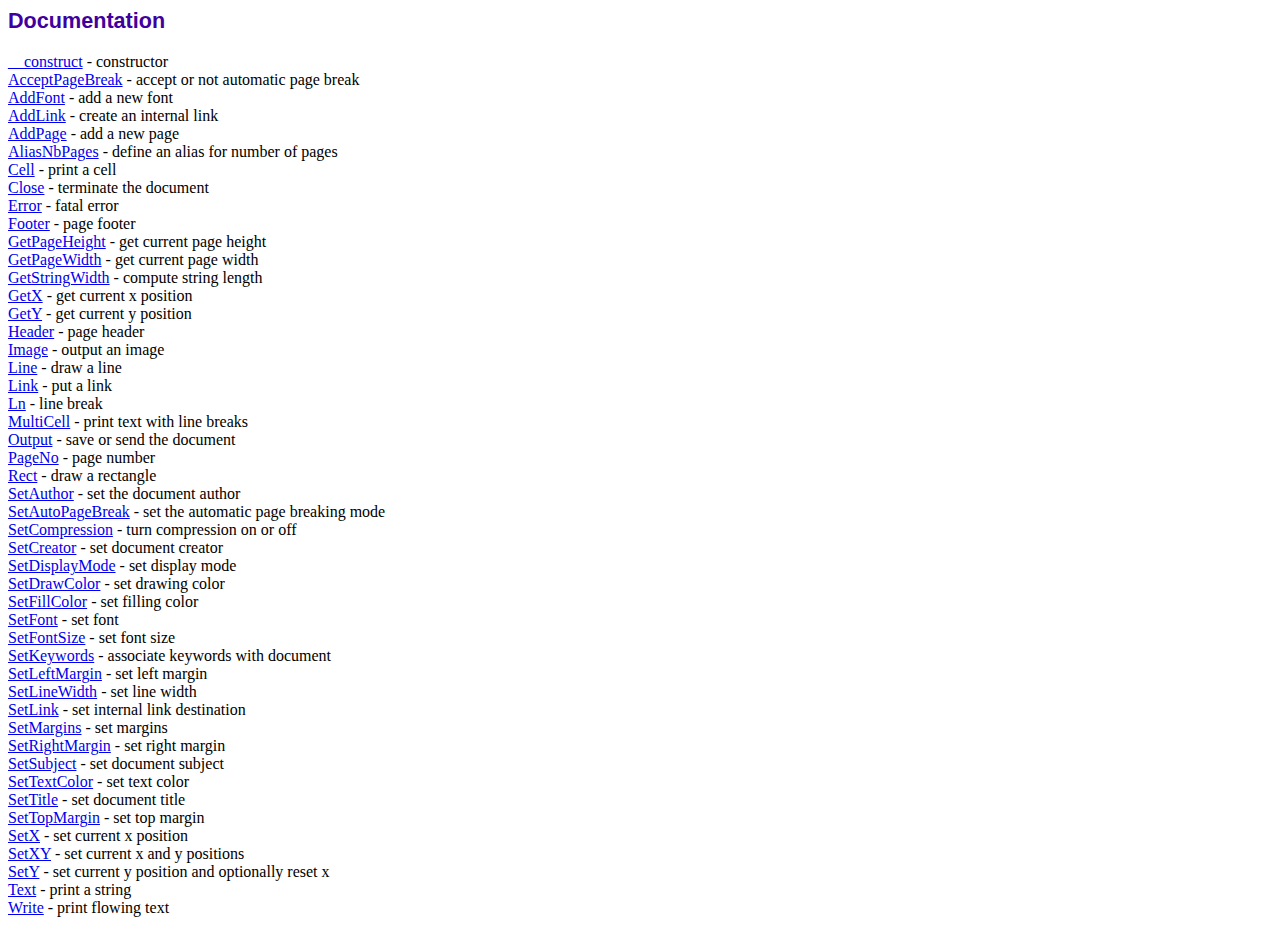
<file: products/invoiceGenerator/fpdf/doc/index.htm>
<!DOCTYPE html PUBLIC "-//W3C//DTD HTML 4.01 Transitional//EN">
<html>
<head>
<meta http-equiv="Content-Type" content="text/html; charset=UTF-8">
<title>Documentation</title>
<link type="text/css" rel="stylesheet" href="../fpdf.css">
</head>
<body>
<h1>Documentation</h1>
<a href="__construct.htm">__construct</a> - constructor<br>
<a href="acceptpagebreak.htm">AcceptPageBreak</a> - accept or not automatic page break<br>
<a href="addfont.htm">AddFont</a> - add a new font<br>
<a href="addlink.htm">AddLink</a> - create an internal link<br>
<a href="addpage.htm">AddPage</a> - add a new page<br>
<a href="aliasnbpages.htm">AliasNbPages</a> - define an alias for number of pages<br>
<a href="cell.htm">Cell</a> - print a cell<br>
<a href="close.htm">Close</a> - terminate the document<br>
<a href="error.htm">Error</a> - fatal error<br>
<a href="footer.htm">Footer</a> - page footer<br>
<a href="getpageheight.htm">GetPageHeight</a> - get current page height<br>
<a href="getpagewidth.htm">GetPageWidth</a> - get current page width<br>
<a href="getstringwidth.htm">GetStringWidth</a> - compute string length<br>
<a href="getx.htm">GetX</a> - get current x position<br>
<a href="gety.htm">GetY</a> - get current y position<br>
<a href="header.htm">Header</a> - page header<br>
<a href="image.htm">Image</a> - output an image<br>
<a href="line.htm">Line</a> - draw a line<br>
<a href="link.htm">Link</a> - put a link<br>
<a href="ln.htm">Ln</a> - line break<br>
<a href="multicell.htm">MultiCell</a> - print text with line breaks<br>
<a href="output.htm">Output</a> - save or send the document<br>
<a href="pageno.htm">PageNo</a> - page number<br>
<a href="rect.htm">Rect</a> - draw a rectangle<br>
<a href="setauthor.htm">SetAuthor</a> - set the document author<br>
<a href="setautopagebreak.htm">SetAutoPageBreak</a> - set the automatic page breaking mode<br>
<a href="setcompression.htm">SetCompression</a> - turn compression on or off<br>
<a href="setcreator.htm">SetCreator</a> - set document creator<br>
<a href="setdisplaymode.htm">SetDisplayMode</a> - set display mode<br>
<a href="setdrawcolor.htm">SetDrawColor</a> - set drawing color<br>
<a href="setfillcolor.htm">SetFillColor</a> - set filling color<br>
<a href="setfont.htm">SetFont</a> - set font<br>
<a href="setfontsize.htm">SetFontSize</a> - set font size<br>
<a href="setkeywords.htm">SetKeywords</a> - associate keywords with document<br>
<a href="setleftmargin.htm">SetLeftMargin</a> - set left margin<br>
<a href="setlinewidth.htm">SetLineWidth</a> - set line width<br>
<a href="setlink.htm">SetLink</a> - set internal link destination<br>
<a href="setmargins.htm">SetMargins</a> - set margins<br>
<a href="setrightmargin.htm">SetRightMargin</a> - set right margin<br>
<a href="setsubject.htm">SetSubject</a> - set document subject<br>
<a href="settextcolor.htm">SetTextColor</a> - set text color<br>
<a href="settitle.htm">SetTitle</a> - set document title<br>
<a href="settopmargin.htm">SetTopMargin</a> - set top margin<br>
<a href="setx.htm">SetX</a> - set current x position<br>
<a href="setxy.htm">SetXY</a> - set current x and y positions<br>
<a href="sety.htm">SetY</a> - set current y position and optionally reset x<br>
<a href="text.htm">Text</a> - print a string<br>
<a href="write.htm">Write</a> - print flowing text<br>
</body>
</html>
</file>
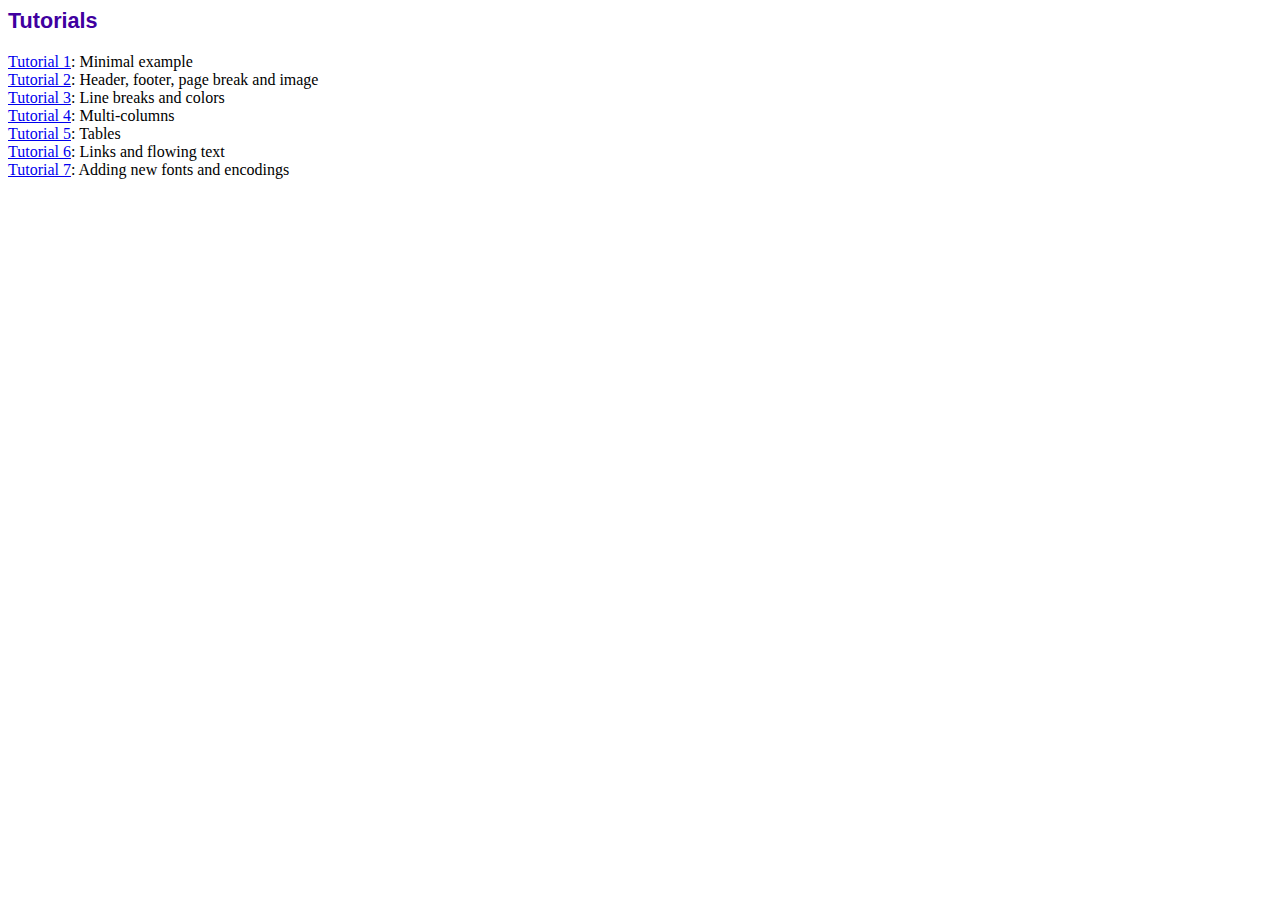
<file: products/invoiceGenerator/fpdf/tutorial/index.htm>
<!DOCTYPE html PUBLIC "-//W3C//DTD HTML 4.01 Transitional//EN">
<html>
<head>
<meta http-equiv="Content-Type" content="text/html; charset=UTF-8">
<title>Tutorials</title>
<link type="text/css" rel="stylesheet" href="../fpdf.css">
</head>
<body>
<h1>Tutorials</h1>
<ul style="list-style-type:none; margin-left:0; padding-left:0">
<li><a href="tuto1.htm">Tutorial 1</a>: Minimal example</li>
<li><a href="tuto2.htm">Tutorial 2</a>: Header, footer, page break and image</li>
<li><a href="tuto3.htm">Tutorial 3</a>: Line breaks and colors</li>
<li><a href="tuto4.htm">Tutorial 4</a>: Multi-columns</li>
<li><a href="tuto5.htm">Tutorial 5</a>: Tables</li>
<li><a href="tuto6.htm">Tutorial 6</a>: Links and flowing text</li>
<li><a href="tuto7.htm">Tutorial 7</a>: Adding new fonts and encodings</li>
</ul>
</body>
</html>
</file>
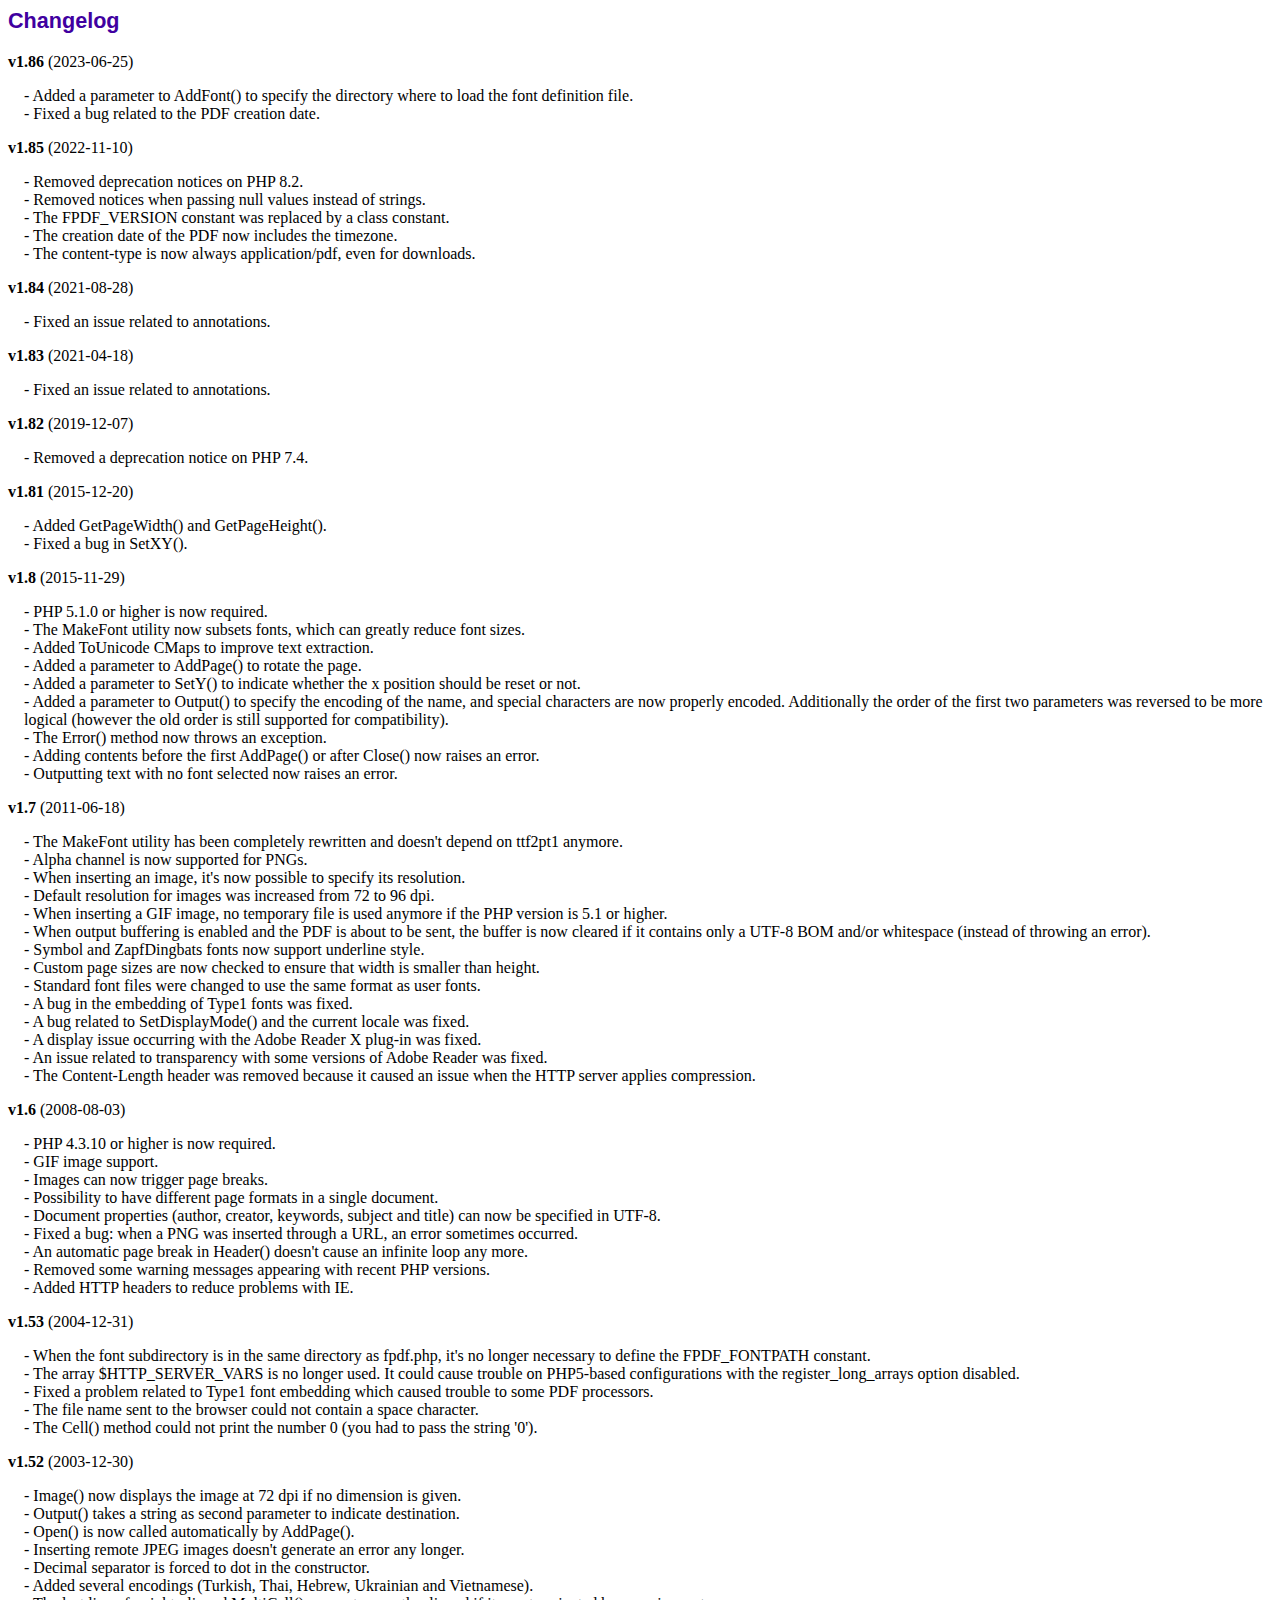
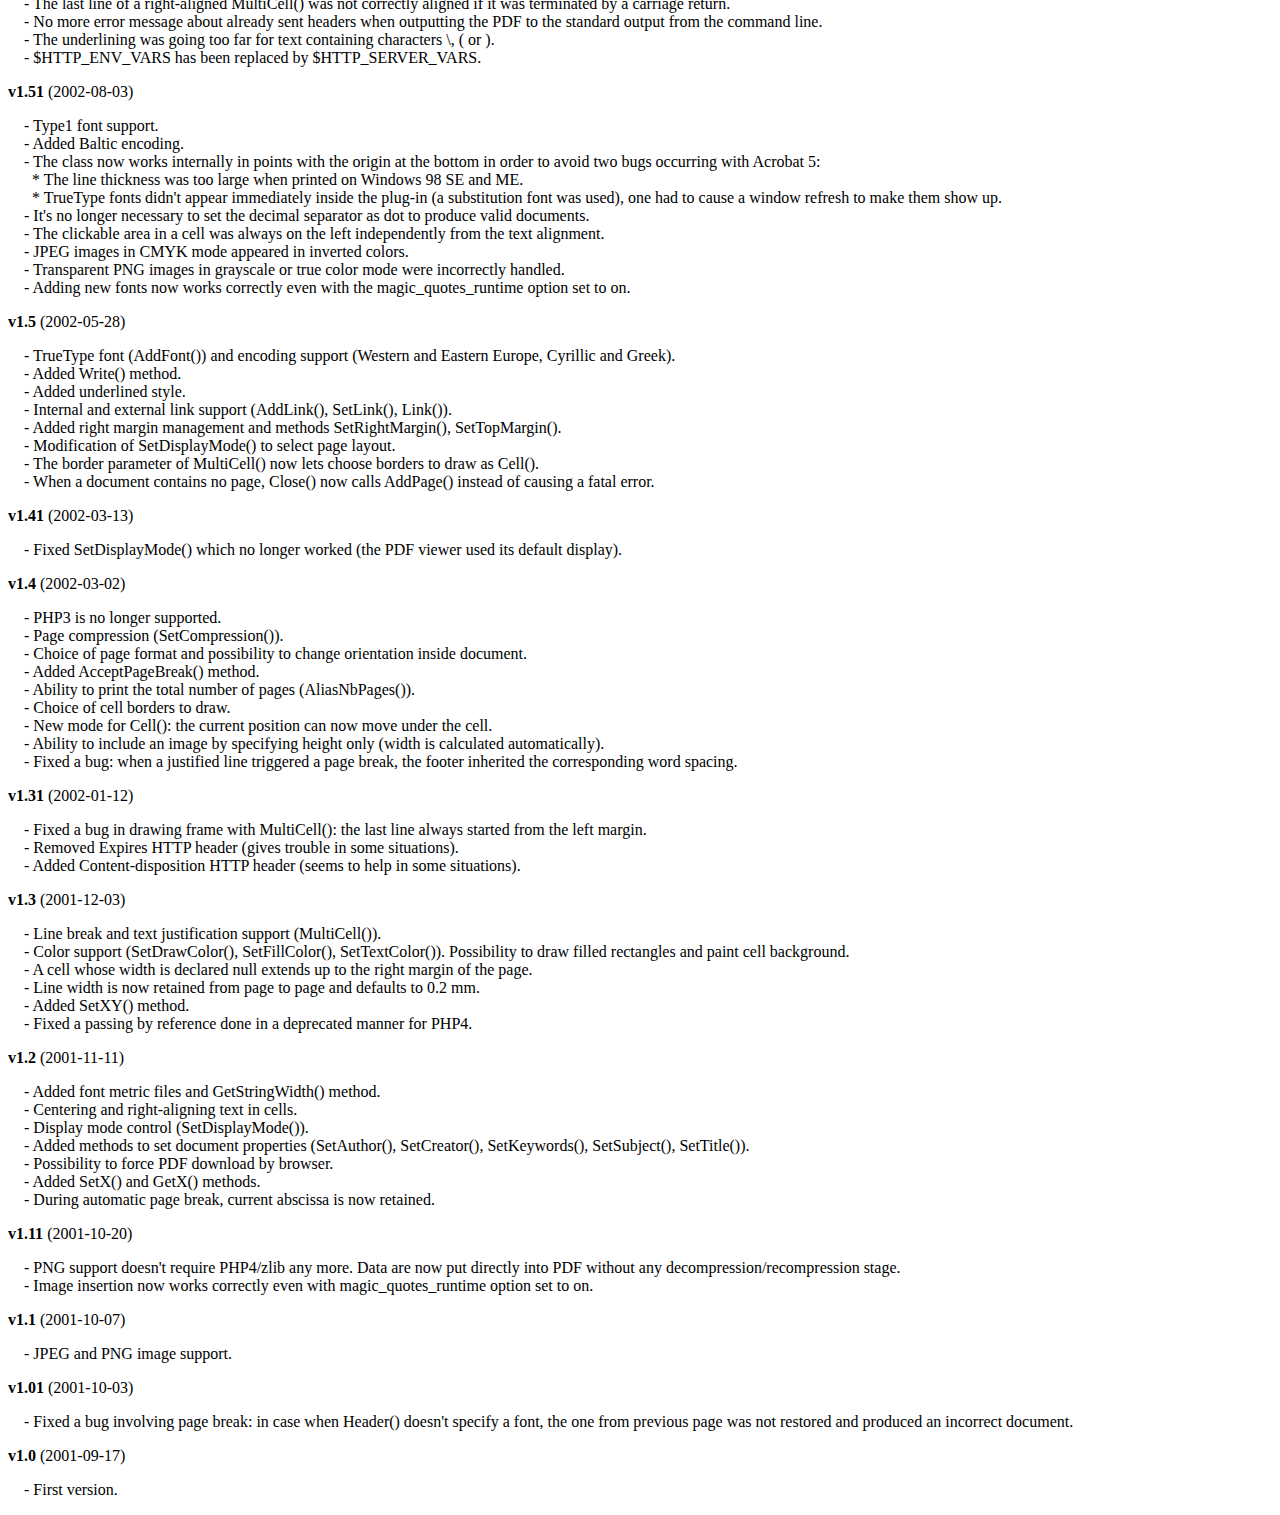
<file: products/invoiceGenerator/fpdf/changelog.htm>
<!DOCTYPE html PUBLIC "-//W3C//DTD HTML 4.01 Transitional//EN">
<html>
<head>
<meta http-equiv="Content-Type" content="text/html; charset=UTF-8">
<title>Changelog</title>
<link type="text/css" rel="stylesheet" href="fpdf.css">
<style type="text/css">
dd {margin:1em 0 1em 1em}
</style>
</head>
<body>
<h1>Changelog</h1>
<dl>
<dt><strong>v1.86</strong> (2023-06-25)</dt>
<dd>
- Added a parameter to AddFont() to specify the directory where to load the font definition file.<br>
- Fixed a bug related to the PDF creation date.<br>
</dd>
<dt><strong>v1.85</strong> (2022-11-10)</dt>
<dd>
- Removed deprecation notices on PHP 8.2.<br>
- Removed notices when passing null values instead of strings.<br>
- The FPDF_VERSION constant was replaced by a class constant.<br>
- The creation date of the PDF now includes the timezone.<br>
- The content-type is now always application/pdf, even for downloads.<br>
</dd>
<dt><strong>v1.84</strong> (2021-08-28)</dt>
<dd>
- Fixed an issue related to annotations.<br>
</dd>
<dt><strong>v1.83</strong> (2021-04-18)</dt>
<dd>
- Fixed an issue related to annotations.<br>
</dd>
<dt><strong>v1.82</strong> (2019-12-07)</dt>
<dd>
- Removed a deprecation notice on PHP 7.4.<br>
</dd>
<dt><strong>v1.81</strong> (2015-12-20)</dt>
<dd>
- Added GetPageWidth() and GetPageHeight().<br>
- Fixed a bug in SetXY().<br>
</dd>
<dt><strong>v1.8</strong> (2015-11-29)</dt>
<dd>
- PHP 5.1.0 or higher is now required.<br>
- The MakeFont utility now subsets fonts, which can greatly reduce font sizes.<br>
- Added ToUnicode CMaps to improve text extraction.<br>
- Added a parameter to AddPage() to rotate the page.<br>
- Added a parameter to SetY() to indicate whether the x position should be reset or not.<br>
- Added a parameter to Output() to specify the encoding of the name, and special characters are now properly encoded. Additionally the order of the first two parameters was reversed to be more logical (however the old order is still supported for compatibility).<br>
- The Error() method now throws an exception.<br>
- Adding contents before the first AddPage() or after Close() now raises an error.<br>
- Outputting text with no font selected now raises an error.<br>
</dd>
<dt><strong>v1.7</strong> (2011-06-18)</dt>
<dd>
- The MakeFont utility has been completely rewritten and doesn't depend on ttf2pt1 anymore.<br>
- Alpha channel is now supported for PNGs.<br>
- When inserting an image, it's now possible to specify its resolution.<br>
- Default resolution for images was increased from 72 to 96 dpi.<br>
- When inserting a GIF image, no temporary file is used anymore if the PHP version is 5.1 or higher.<br>
- When output buffering is enabled and the PDF is about to be sent, the buffer is now cleared if it contains only a UTF-8 BOM and/or whitespace (instead of throwing an error).<br>
- Symbol and ZapfDingbats fonts now support underline style.<br>
- Custom page sizes are now checked to ensure that width is smaller than height.<br>
- Standard font files were changed to use the same format as user fonts.<br>
- A bug in the embedding of Type1 fonts was fixed.<br>
- A bug related to SetDisplayMode() and the current locale was fixed.<br>
- A display issue occurring with the Adobe Reader X plug-in was fixed.<br>
- An issue related to transparency with some versions of Adobe Reader was fixed.<br>
- The Content-Length header was removed because it caused an issue when the HTTP server applies compression.<br>
</dd>
<dt><strong>v1.6</strong> (2008-08-03)</dt>
<dd>
- PHP 4.3.10 or higher is now required.<br>
- GIF image support.<br>
- Images can now trigger page breaks.<br>
- Possibility to have different page formats in a single document.<br>
- Document properties (author, creator, keywords, subject and title) can now be specified in UTF-8.<br>
- Fixed a bug: when a PNG was inserted through a URL, an error sometimes occurred.<br>
- An automatic page break in Header() doesn't cause an infinite loop any more.<br>
- Removed some warning messages appearing with recent PHP versions.<br>
- Added HTTP headers to reduce problems with IE.<br>
</dd>
<dt><strong>v1.53</strong> (2004-12-31)</dt>
<dd>
- When the font subdirectory is in the same directory as fpdf.php, it's no longer necessary to define the FPDF_FONTPATH constant.<br>
- The array $HTTP_SERVER_VARS is no longer used. It could cause trouble on PHP5-based configurations with the register_long_arrays option disabled.<br>
- Fixed a problem related to Type1 font embedding which caused trouble to some PDF processors.<br>
- The file name sent to the browser could not contain a space character.<br>
- The Cell() method could not print the number 0 (you had to pass the string '0').<br>
</dd>
<dt><strong>v1.52</strong> (2003-12-30)</dt>
<dd>
- Image() now displays the image at 72 dpi if no dimension is given.<br>
- Output() takes a string as second parameter to indicate destination.<br>
- Open() is now called automatically by AddPage().<br>
- Inserting remote JPEG images doesn't generate an error any longer.<br>
- Decimal separator is forced to dot in the constructor.<br>
- Added several encodings (Turkish, Thai, Hebrew, Ukrainian and Vietnamese).<br>
- The last line of a right-aligned MultiCell() was not correctly aligned if it was terminated by a carriage return.<br>
- No more error message about already sent headers when outputting the PDF to the standard output from the command line.<br>
- The underlining was going too far for text containing characters \, ( or ).<br>
- $HTTP_ENV_VARS has been replaced by $HTTP_SERVER_VARS.<br>
</dd>
<dt><strong>v1.51</strong> (2002-08-03)</dt>
<dd>
- Type1 font support.<br>
- Added Baltic encoding.<br>
- The class now works internally in points with the origin at the bottom in order to avoid two bugs occurring with Acrobat 5:<br>&nbsp;&nbsp;* The line thickness was too large when printed on Windows 98 SE and ME.<br>&nbsp;&nbsp;* TrueType fonts didn't appear immediately inside the plug-in (a substitution font was used), one had to cause a window refresh to make them show up.<br>
- It's no longer necessary to set the decimal separator as dot to produce valid documents.<br>
- The clickable area in a cell was always on the left independently from the text alignment.<br>
- JPEG images in CMYK mode appeared in inverted colors.<br>
- Transparent PNG images in grayscale or true color mode were incorrectly handled.<br>
- Adding new fonts now works correctly even with the magic_quotes_runtime option set to on.<br>
</dd>
<dt><strong>v1.5</strong> (2002-05-28)</dt>
<dd>
- TrueType font (AddFont()) and encoding support (Western and Eastern Europe, Cyrillic and Greek).<br>
- Added Write() method.<br>
- Added underlined style.<br>
- Internal and external link support (AddLink(), SetLink(), Link()).<br>
- Added right margin management and methods SetRightMargin(), SetTopMargin().<br>
- Modification of SetDisplayMode() to select page layout.<br>
- The border parameter of MultiCell() now lets choose borders to draw as Cell().<br>
- When a document contains no page, Close() now calls AddPage() instead of causing a fatal error.<br>
</dd>
<dt><strong>v1.41</strong> (2002-03-13)</dt>
<dd>
- Fixed SetDisplayMode() which no longer worked (the PDF viewer used its default display).<br>
</dd>
<dt><strong>v1.4</strong> (2002-03-02)</dt>
<dd>
- PHP3 is no longer supported.<br>
- Page compression (SetCompression()).<br>
- Choice of page format and possibility to change orientation inside document.<br>
- Added AcceptPageBreak() method.<br>
- Ability to print the total number of pages (AliasNbPages()).<br>
- Choice of cell borders to draw.<br>
- New mode for Cell(): the current position can now move under the cell.<br>
- Ability to include an image by specifying height only (width is calculated automatically).<br>
- Fixed a bug: when a justified line triggered a page break, the footer inherited the corresponding word spacing.<br>
</dd>
<dt><strong>v1.31</strong> (2002-01-12)</dt>
<dd>
- Fixed a bug in drawing frame with MultiCell(): the last line always started from the left margin.<br>
- Removed Expires HTTP header (gives trouble in some situations).<br>
- Added Content-disposition HTTP header (seems to help in some situations).<br>
</dd>
<dt><strong>v1.3</strong> (2001-12-03)</dt>
<dd>
- Line break and text justification support (MultiCell()).<br>
- Color support (SetDrawColor(), SetFillColor(), SetTextColor()). Possibility to draw filled rectangles and paint cell background.<br>
- A cell whose width is declared null extends up to the right margin of the page.<br>
- Line width is now retained from page to page and defaults to 0.2 mm.<br>
- Added SetXY() method.<br>
- Fixed a passing by reference done in a deprecated manner for PHP4.<br>
</dd>
<dt><strong>v1.2</strong> (2001-11-11)</dt>
<dd>
- Added font metric files and GetStringWidth() method.<br>
- Centering and right-aligning text in cells.<br>
- Display mode control (SetDisplayMode()).<br>
- Added methods to set document properties (SetAuthor(), SetCreator(), SetKeywords(), SetSubject(), SetTitle()).<br>
- Possibility to force PDF download by browser.<br>
- Added SetX() and GetX() methods.<br>
- During automatic page break, current abscissa is now retained.<br>
</dd>
<dt><strong>v1.11</strong> (2001-10-20)</dt>
<dd>
- PNG support doesn't require PHP4/zlib any more. Data are now put directly into PDF without any decompression/recompression stage.<br>
- Image insertion now works correctly even with magic_quotes_runtime option set to on.<br>
</dd>
<dt><strong>v1.1</strong> (2001-10-07)</dt>
<dd>
- JPEG and PNG image support.<br>
</dd>
<dt><strong>v1.01</strong> (2001-10-03)</dt>
<dd>
- Fixed a bug involving page break: in case when Header() doesn't specify a font, the one from previous page was not restored and produced an incorrect document.<br>
</dd>
<dt><strong>v1.0</strong> (2001-09-17)</dt>
<dd>
- First version.<br>
</dd>
</dl>
</body>
</html>
</file>
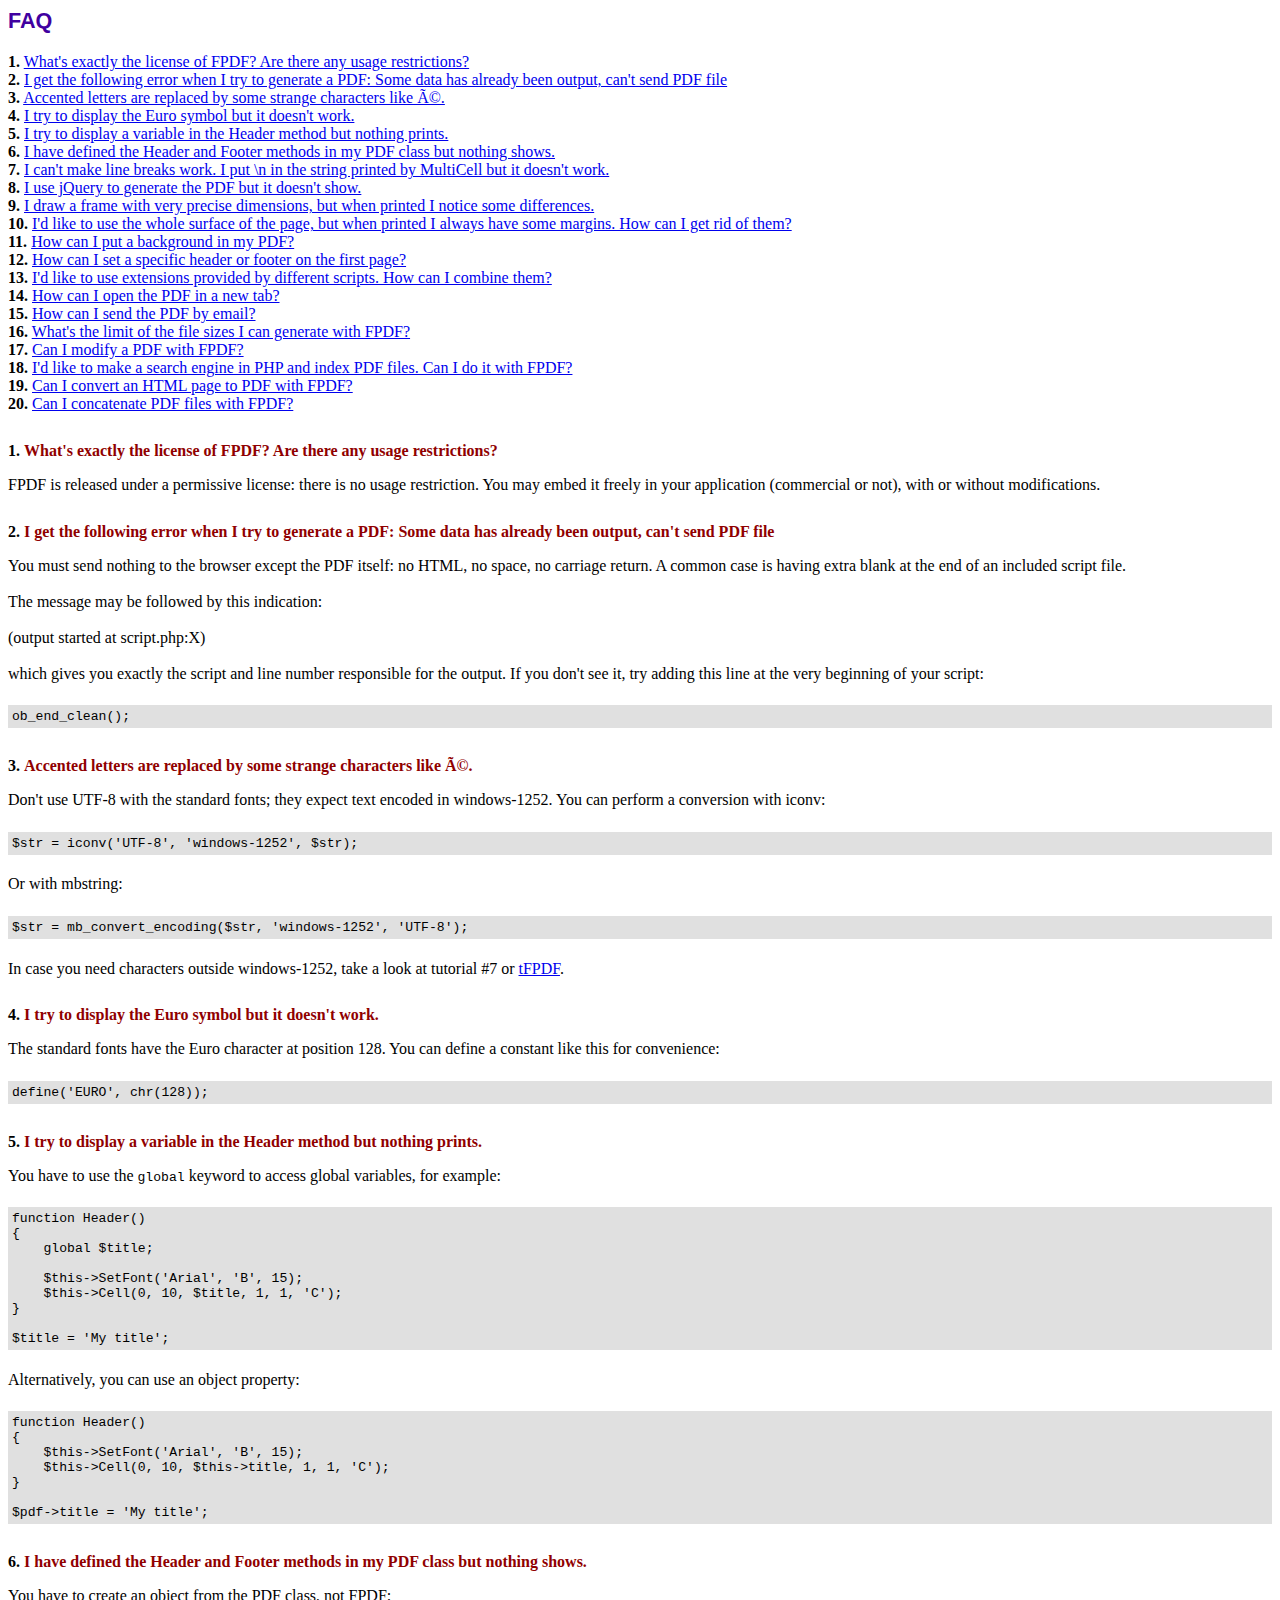
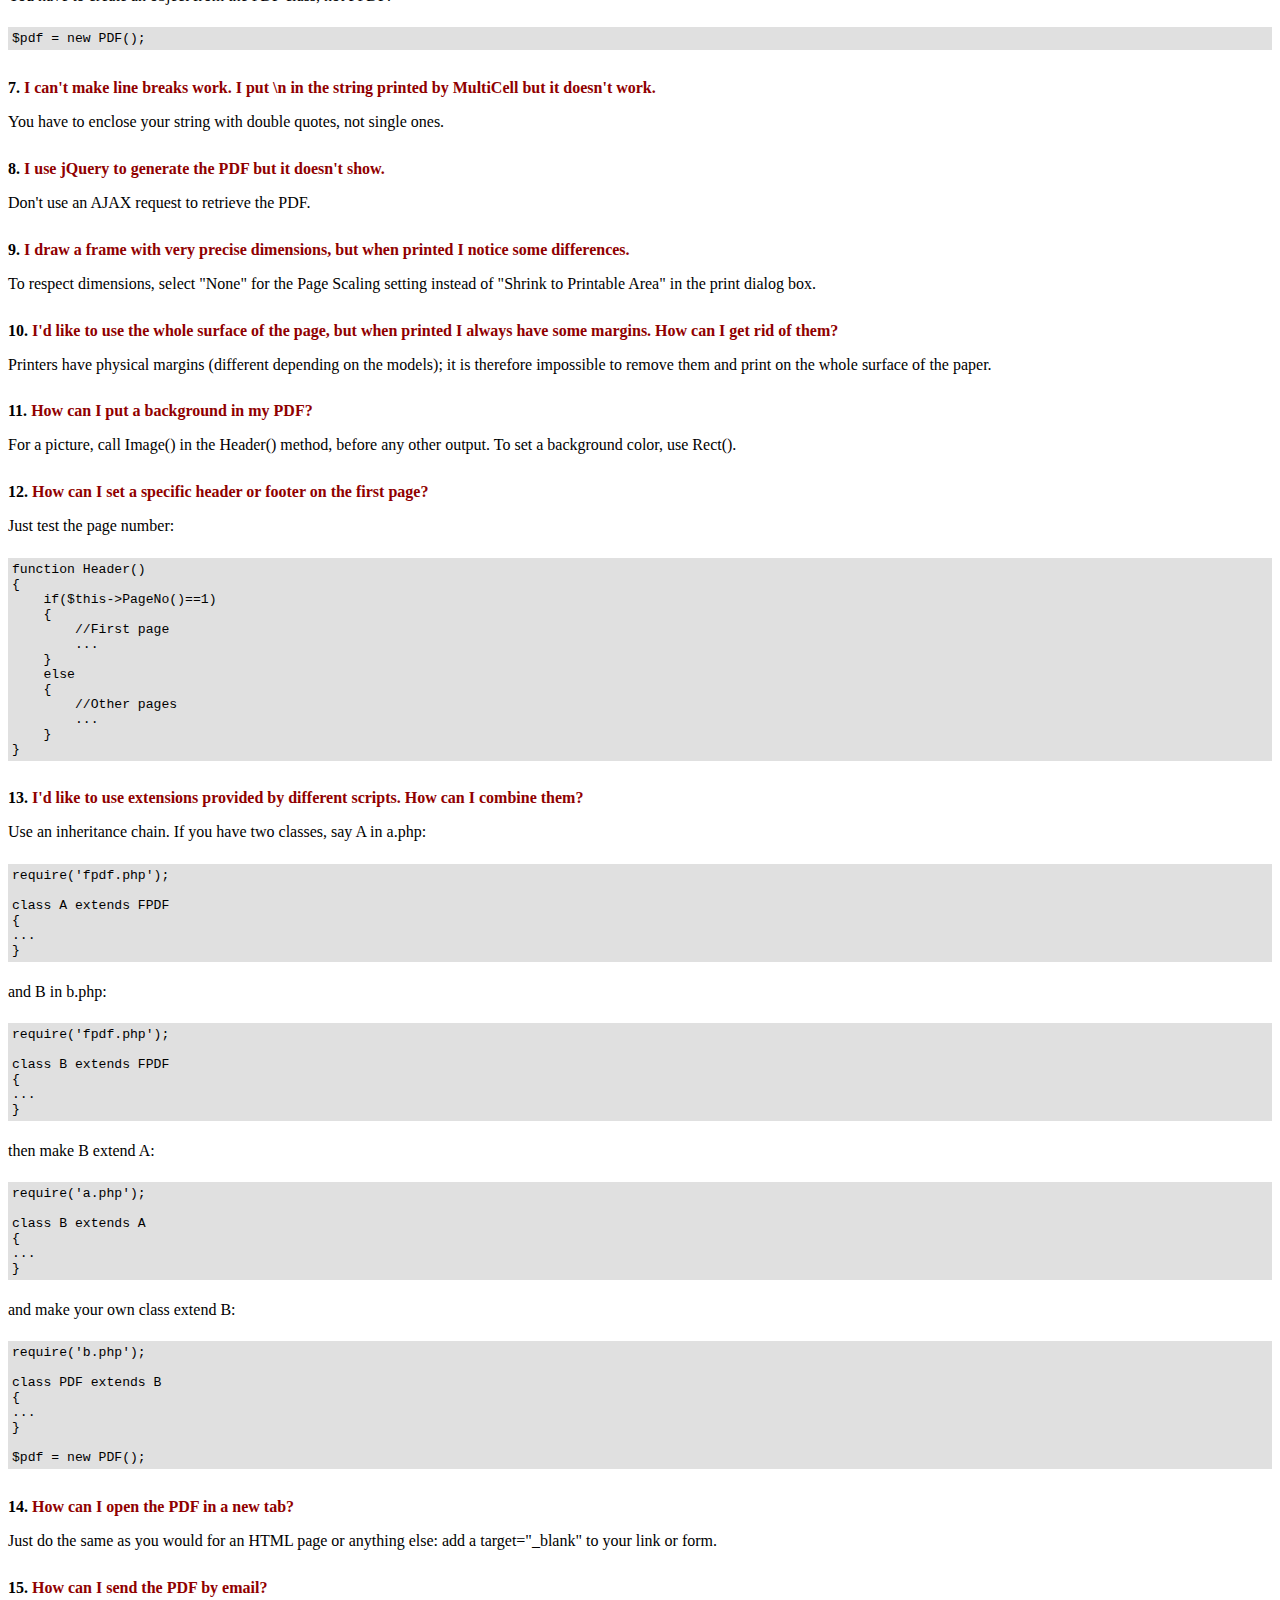
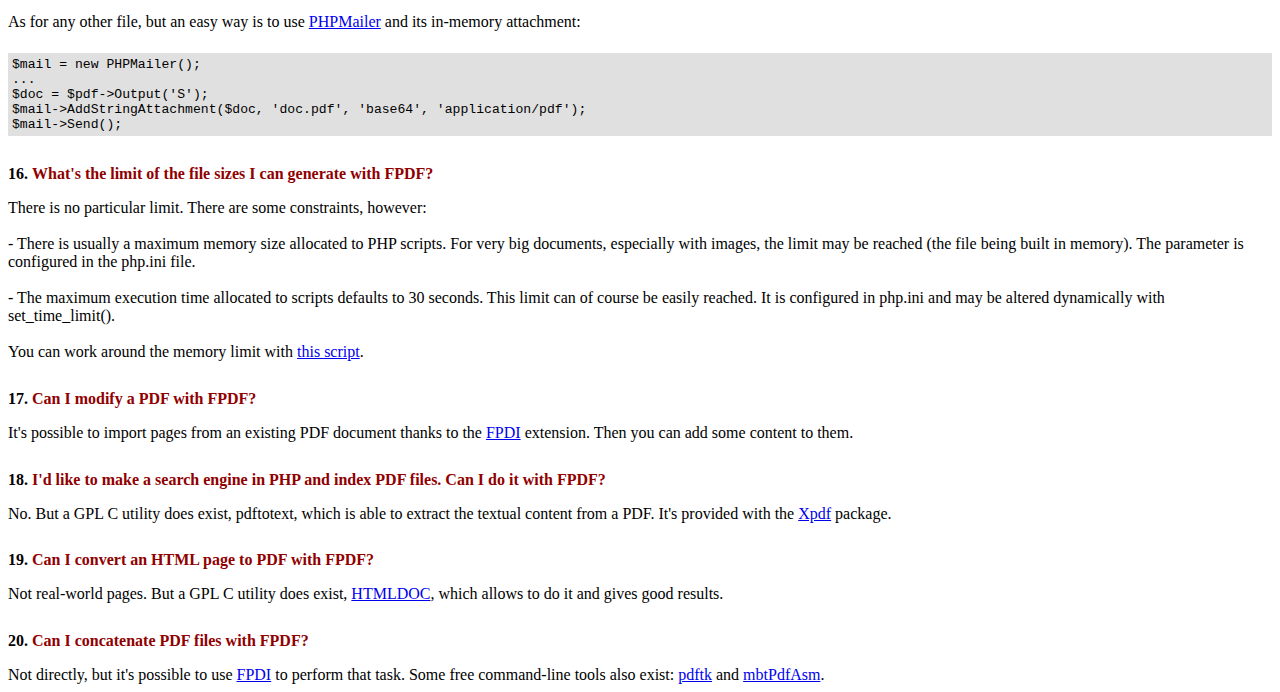
<file: products/invoiceGenerator/fpdf/FAQ.htm>
<!DOCTYPE html PUBLIC "-//W3C//DTD HTML 4.01 Transitional//EN">
<html>
<head>
<meta http-equiv="Content-Type" content="text/html; charset=UTF-8">
<title>FAQ</title>
<link type="text/css" rel="stylesheet" href="fpdf.css">
<style type="text/css">
ul {list-style-type:none; margin:0; padding:0}
ul#answers li {margin-top:1.8em}
.question {font-weight:bold; color:#900000}
</style>
</head>
<body>
<h1>FAQ</h1>
<ul>
<li><b>1.</b> <a href='#q1'>What's exactly the license of FPDF? Are there any usage restrictions?</a></li>
<li><b>2.</b> <a href='#q2'>I get the following error when I try to generate a PDF: Some data has already been output, can't send PDF file</a></li>
<li><b>3.</b> <a href='#q3'>Accented letters are replaced by some strange characters like Ã©.</a></li>
<li><b>4.</b> <a href='#q4'>I try to display the Euro symbol but it doesn't work.</a></li>
<li><b>5.</b> <a href='#q5'>I try to display a variable in the Header method but nothing prints.</a></li>
<li><b>6.</b> <a href='#q6'>I have defined the Header and Footer methods in my PDF class but nothing shows.</a></li>
<li><b>7.</b> <a href='#q7'>I can't make line breaks work. I put \n in the string printed by MultiCell but it doesn't work.</a></li>
<li><b>8.</b> <a href='#q8'>I use jQuery to generate the PDF but it doesn't show.</a></li>
<li><b>9.</b> <a href='#q9'>I draw a frame with very precise dimensions, but when printed I notice some differences.</a></li>
<li><b>10.</b> <a href='#q10'>I'd like to use the whole surface of the page, but when printed I always have some margins. How can I get rid of them?</a></li>
<li><b>11.</b> <a href='#q11'>How can I put a background in my PDF?</a></li>
<li><b>12.</b> <a href='#q12'>How can I set a specific header or footer on the first page?</a></li>
<li><b>13.</b> <a href='#q13'>I'd like to use extensions provided by different scripts. How can I combine them?</a></li>
<li><b>14.</b> <a href='#q14'>How can I open the PDF in a new tab?</a></li>
<li><b>15.</b> <a href='#q15'>How can I send the PDF by email?</a></li>
<li><b>16.</b> <a href='#q16'>What's the limit of the file sizes I can generate with FPDF?</a></li>
<li><b>17.</b> <a href='#q17'>Can I modify a PDF with FPDF?</a></li>
<li><b>18.</b> <a href='#q18'>I'd like to make a search engine in PHP and index PDF files. Can I do it with FPDF?</a></li>
<li><b>19.</b> <a href='#q19'>Can I convert an HTML page to PDF with FPDF?</a></li>
<li><b>20.</b> <a href='#q20'>Can I concatenate PDF files with FPDF?</a></li>
</ul>

<ul id='answers'>
<li id='q1'>
<p><b>1.</b> <span class='question'>What's exactly the license of FPDF? Are there any usage restrictions?</span></p>
FPDF is released under a permissive license: there is no usage restriction. You may embed it
freely in your application (commercial or not), with or without modifications.
</li>

<li id='q2'>
<p><b>2.</b> <span class='question'>I get the following error when I try to generate a PDF: Some data has already been output, can't send PDF file</span></p>
You must send nothing to the browser except the PDF itself: no HTML, no space, no carriage return. A common
case is having extra blank at the end of an included script file.<br>
<br>
The message may be followed by this indication:<br>
<br>
(output started at script.php:X)<br>
<br>
which gives you exactly the script and line number responsible for the output. If you don't see it,
try adding this line at the very beginning of your script:
<div class="doc-source">
<pre><code>ob_end_clean();</code></pre>
</div>
</li>

<li id='q3'>
<p><b>3.</b> <span class='question'>Accented letters are replaced by some strange characters like Ã©.</span></p>
Don't use UTF-8 with the standard fonts; they expect text encoded in windows-1252.
You can perform a conversion with iconv:
<div class="doc-source">
<pre><code>$str = iconv('UTF-8', 'windows-1252', $str);</code></pre>
</div>
Or with mbstring:
<div class="doc-source">
<pre><code>$str = mb_convert_encoding($str, 'windows-1252', 'UTF-8');</code></pre>
</div>
In case you need characters outside windows-1252, take a look at tutorial #7 or
<a href="http://www.fpdf.org/?go=script&amp;id=92" target="_blank">tFPDF</a>.
</li>

<li id='q4'>
<p><b>4.</b> <span class='question'>I try to display the Euro symbol but it doesn't work.</span></p>
The standard fonts have the Euro character at position 128. You can define a constant like this
for convenience:
<div class="doc-source">
<pre><code>define('EURO', chr(128));</code></pre>
</div>
</li>

<li id='q5'>
<p><b>5.</b> <span class='question'>I try to display a variable in the Header method but nothing prints.</span></p>
You have to use the <code>global</code> keyword to access global variables, for example:
<div class="doc-source">
<pre><code>function Header()
{
    global $title;

    $this-&gt;SetFont('Arial', 'B', 15);
    $this-&gt;Cell(0, 10, $title, 1, 1, 'C');
}

$title = 'My title';</code></pre>
</div>
Alternatively, you can use an object property:
<div class="doc-source">
<pre><code>function Header()
{
    $this-&gt;SetFont('Arial', 'B', 15);
    $this-&gt;Cell(0, 10, $this-&gt;title, 1, 1, 'C');
}

$pdf-&gt;title = 'My title';</code></pre>
</div>
</li>

<li id='q6'>
<p><b>6.</b> <span class='question'>I have defined the Header and Footer methods in my PDF class but nothing shows.</span></p>
You have to create an object from the PDF class, not FPDF:
<div class="doc-source">
<pre><code>$pdf = new PDF();</code></pre>
</div>
</li>

<li id='q7'>
<p><b>7.</b> <span class='question'>I can't make line breaks work. I put \n in the string printed by MultiCell but it doesn't work.</span></p>
You have to enclose your string with double quotes, not single ones.
</li>

<li id='q8'>
<p><b>8.</b> <span class='question'>I use jQuery to generate the PDF but it doesn't show.</span></p>
Don't use an AJAX request to retrieve the PDF.
</li>

<li id='q9'>
<p><b>9.</b> <span class='question'>I draw a frame with very precise dimensions, but when printed I notice some differences.</span></p>
To respect dimensions, select "None" for the Page Scaling setting instead of "Shrink to Printable Area" in the print dialog box.
</li>

<li id='q10'>
<p><b>10.</b> <span class='question'>I'd like to use the whole surface of the page, but when printed I always have some margins. How can I get rid of them?</span></p>
Printers have physical margins (different depending on the models); it is therefore impossible to remove
them and print on the whole surface of the paper.
</li>

<li id='q11'>
<p><b>11.</b> <span class='question'>How can I put a background in my PDF?</span></p>
For a picture, call Image() in the Header() method, before any other output. To set a background color, use Rect().
</li>

<li id='q12'>
<p><b>12.</b> <span class='question'>How can I set a specific header or footer on the first page?</span></p>
Just test the page number:
<div class="doc-source">
<pre><code>function Header()
{
    if($this-&gt;PageNo()==1)
    {
        //First page
        ...
    }
    else
    {
        //Other pages
        ...
    }
}</code></pre>
</div>
</li>

<li id='q13'>
<p><b>13.</b> <span class='question'>I'd like to use extensions provided by different scripts. How can I combine them?</span></p>
Use an inheritance chain. If you have two classes, say A in a.php:
<div class="doc-source">
<pre><code>require('fpdf.php');

class A extends FPDF
{
...
}</code></pre>
</div>
and B in b.php:
<div class="doc-source">
<pre><code>require('fpdf.php');

class B extends FPDF
{
...
}</code></pre>
</div>
then make B extend A:
<div class="doc-source">
<pre><code>require('a.php');

class B extends A
{
...
}</code></pre>
</div>
and make your own class extend B:
<div class="doc-source">
<pre><code>require('b.php');

class PDF extends B
{
...
}

$pdf = new PDF();</code></pre>
</div>
</li>

<li id='q14'>
<p><b>14.</b> <span class='question'>How can I open the PDF in a new tab?</span></p>
Just do the same as you would for an HTML page or anything else: add a target="_blank" to your link or form.
</li>

<li id='q15'>
<p><b>15.</b> <span class='question'>How can I send the PDF by email?</span></p>
As for any other file, but an easy way is to use <a href="https://github.com/PHPMailer/PHPMailer" target="_blank">PHPMailer</a> and
its in-memory attachment:
<div class="doc-source">
<pre><code>$mail = new PHPMailer();
...
$doc = $pdf-&gt;Output('S');
$mail-&gt;AddStringAttachment($doc, 'doc.pdf', 'base64', 'application/pdf');
$mail-&gt;Send();</code></pre>
</div>
</li>

<li id='q16'>
<p><b>16.</b> <span class='question'>What's the limit of the file sizes I can generate with FPDF?</span></p>
There is no particular limit. There are some constraints, however:
<br>
<br>
- There is usually a maximum memory size allocated to PHP scripts. For very big documents,
especially with images, the limit may be reached (the file being built in memory). The
parameter is configured in the php.ini file.
<br>
<br>
- The maximum execution time allocated to scripts defaults to 30 seconds. This limit can of course
be easily reached. It is configured in php.ini and may be altered dynamically with set_time_limit().
<br>
<br>
You can work around the memory limit with <a href="http://www.fpdf.org/?go=script&amp;id=76" target="_blank">this script</a>.
</li>

<li id='q17'>
<p><b>17.</b> <span class='question'>Can I modify a PDF with FPDF?</span></p>
It's possible to import pages from an existing PDF document thanks to the
<a href="https://www.setasign.com/products/fpdi/about/" target="_blank">FPDI</a> extension.
Then you can add some content to them.
</li>

<li id='q18'>
<p><b>18.</b> <span class='question'>I'd like to make a search engine in PHP and index PDF files. Can I do it with FPDF?</span></p>
No. But a GPL C utility does exist, pdftotext, which is able to extract the textual content from a PDF.
It's provided with the <a href="https://www.xpdfreader.com" target="_blank">Xpdf</a> package.
</li>

<li id='q19'>
<p><b>19.</b> <span class='question'>Can I convert an HTML page to PDF with FPDF?</span></p>
Not real-world pages. But a GPL C utility does exist, <a href="https://www.msweet.org/htmldoc/" target="_blank">HTMLDOC</a>,
which allows to do it and gives good results.
</li>

<li id='q20'>
<p><b>20.</b> <span class='question'>Can I concatenate PDF files with FPDF?</span></p>
Not directly, but it's possible to use <a href="https://www.setasign.com/products/fpdi/demos/concatenate-fake/" target="_blank">FPDI</a>
to perform that task. Some free command-line tools also exist:
<a href="https://www.pdflabs.com/tools/pdftk-the-pdf-toolkit/" target="_blank">pdftk</a> and
<a href="http://thierry.schmit.free.fr/spip/spip.php?article15" target="_blank">mbtPdfAsm</a>.
</li>
</ul>
</body>
</html>
</file>
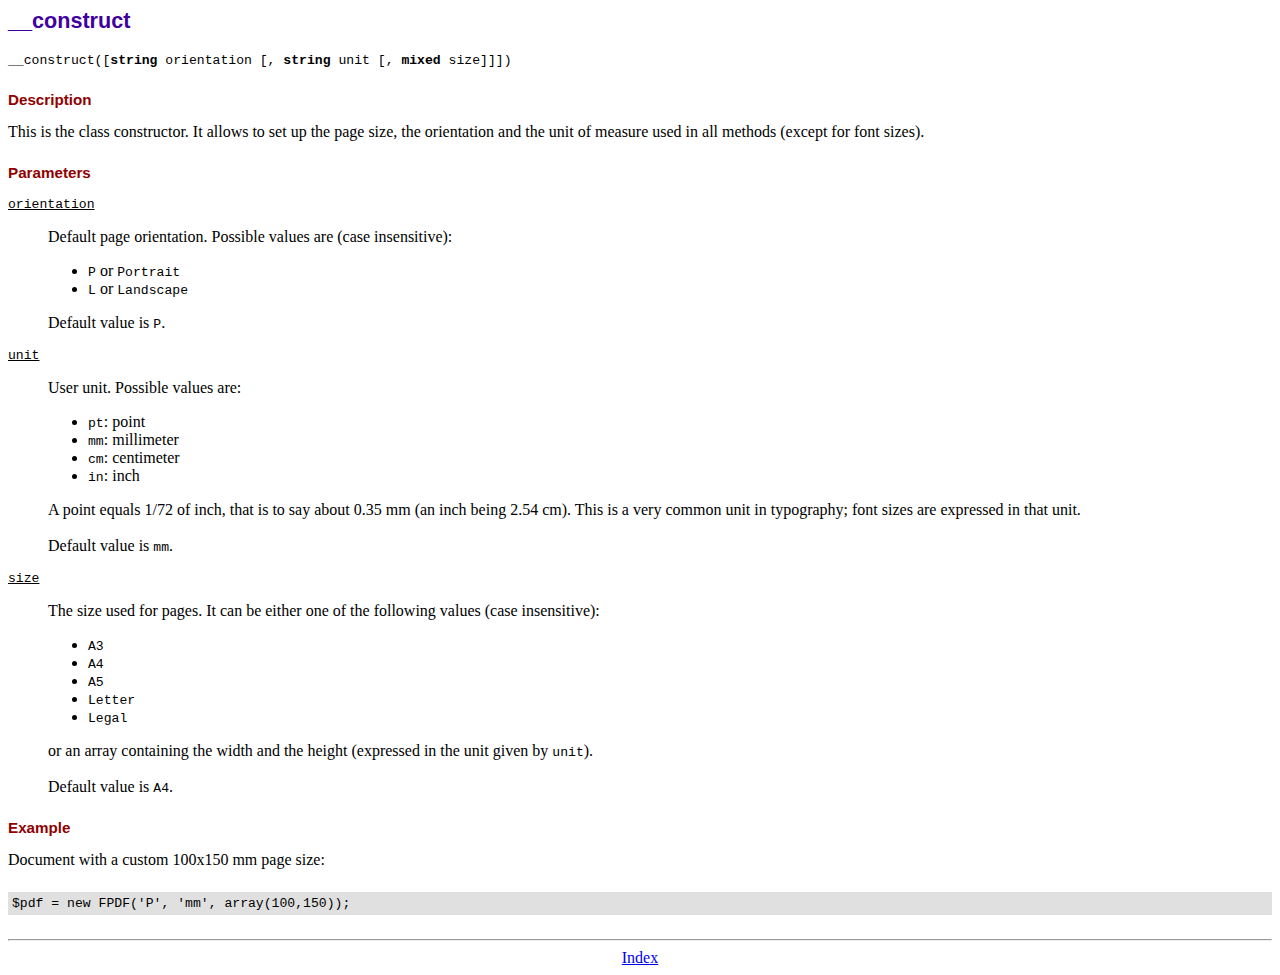
<file: products/invoiceGenerator/fpdf/doc/__construct.htm>
<!DOCTYPE html PUBLIC "-//W3C//DTD HTML 4.01 Transitional//EN">
<html>
<head>
<meta http-equiv="Content-Type" content="text/html; charset=UTF-8">
<title>__construct</title>
<link type="text/css" rel="stylesheet" href="../fpdf.css">
</head>
<body>
<h1>__construct</h1>
<code>__construct([<b>string</b> orientation [, <b>string</b> unit [, <b>mixed</b> size]]])</code>
<h2>Description</h2>
This is the class constructor. It allows to set up the page size, the orientation and the
unit of measure used in all methods (except for font sizes).
<h2>Parameters</h2>
<dl class="param">
<dt><code>orientation</code></dt>
<dd>
Default page orientation. Possible values are (case insensitive):
<ul>
<li><code>P</code> or <code>Portrait</code></li>
<li><code>L</code> or <code>Landscape</code></li>
</ul>
Default value is <code>P</code>.
</dd>
<dt><code>unit</code></dt>
<dd>
User unit. Possible values are:
<ul>
<li><code>pt</code>: point</li>
<li><code>mm</code>: millimeter</li>
<li><code>cm</code>: centimeter</li>
<li><code>in</code>: inch</li>
</ul>
A point equals 1/72 of inch, that is to say about 0.35 mm (an inch being 2.54 cm). This
is a very common unit in typography; font sizes are expressed in that unit.
<br>
<br>
Default value is <code>mm</code>.
</dd>
<dt><code>size</code></dt>
<dd>
The size used for pages. It can be either one of the following values (case insensitive):
<ul>
<li><code>A3</code></li>
<li><code>A4</code></li>
<li><code>A5</code></li>
<li><code>Letter</code></li>
<li><code>Legal</code></li>
</ul>
or an array containing the width and the height (expressed in the unit given by <code>unit</code>).<br>
<br>
Default value is <code>A4</code>.
</dd>
</dl>
<h2>Example</h2>
Document with a custom 100x150 mm page size:
<div class="doc-source">
<pre><code>$pdf = new FPDF('P', 'mm', array(100,150));</code></pre>
</div>
<hr style="margin-top:1.5em">
<div style="text-align:center"><a href="index.htm">Index</a></div>
</body>
</html>
</file>
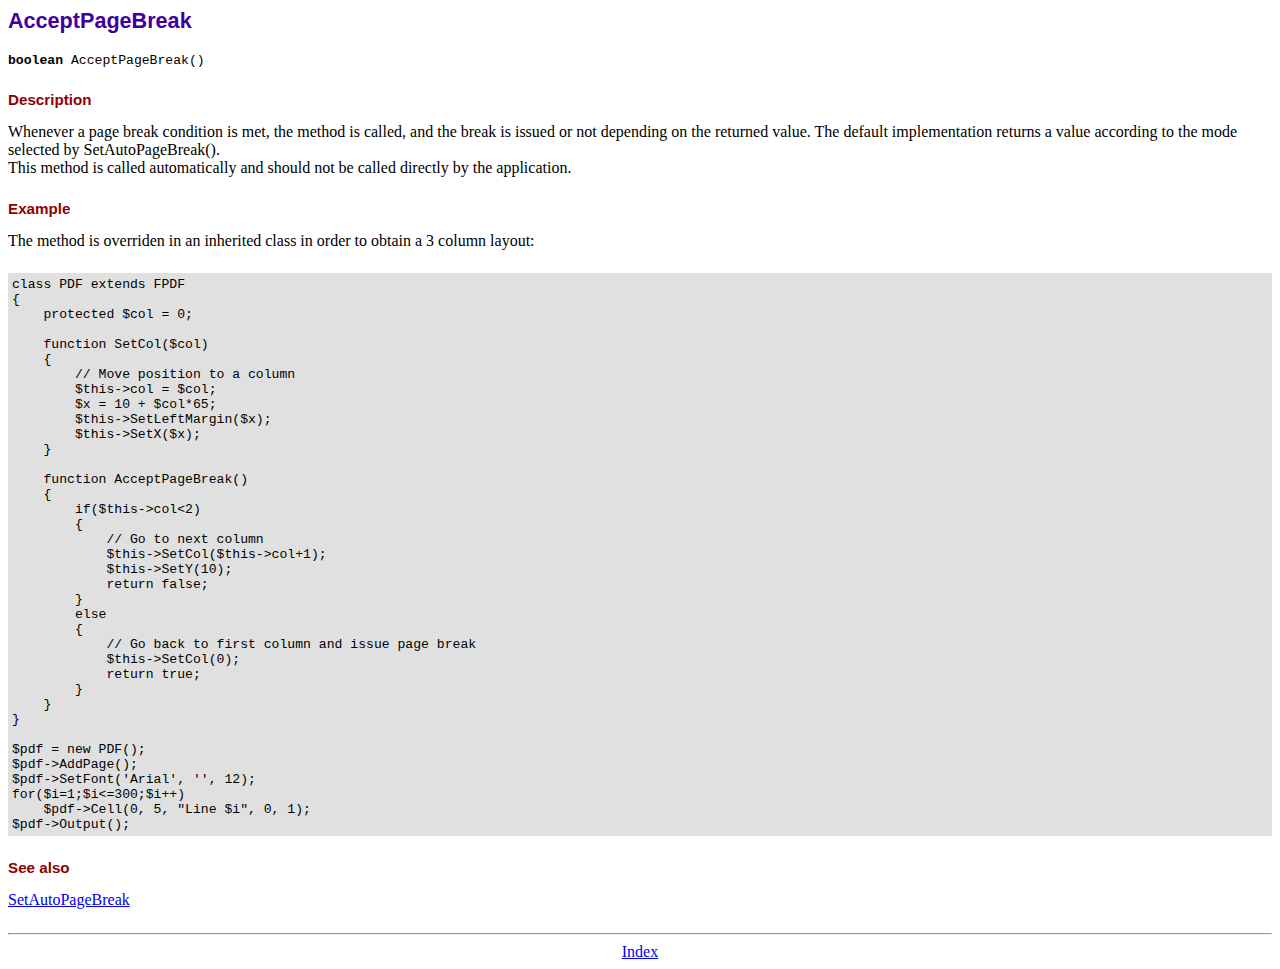
<file: products/invoiceGenerator/fpdf/doc/acceptpagebreak.htm>
<!DOCTYPE html PUBLIC "-//W3C//DTD HTML 4.01 Transitional//EN">
<html>
<head>
<meta http-equiv="Content-Type" content="text/html; charset=UTF-8">
<title>AcceptPageBreak</title>
<link type="text/css" rel="stylesheet" href="../fpdf.css">
</head>
<body>
<h1>AcceptPageBreak</h1>
<code><b>boolean</b> AcceptPageBreak()</code>
<h2>Description</h2>
Whenever a page break condition is met, the method is called, and the break is issued or not
depending on the returned value. The default implementation returns a value according to the
mode selected by SetAutoPageBreak().
<br>
This method is called automatically and should not be called directly by the application.
<h2>Example</h2>
The method is overriden in an inherited class in order to obtain a 3 column layout:
<div class="doc-source">
<pre><code>class PDF extends FPDF
{
    protected $col = 0;

    function SetCol($col)
    {
        // Move position to a column
        $this-&gt;col = $col;
        $x = 10 + $col*65;
        $this-&gt;SetLeftMargin($x);
        $this-&gt;SetX($x);
    }

    function AcceptPageBreak()
    {
        if($this-&gt;col&lt;2)
        {
            // Go to next column
            $this-&gt;SetCol($this-&gt;col+1);
            $this-&gt;SetY(10);
            return false;
        }
        else
        {
            // Go back to first column and issue page break
            $this-&gt;SetCol(0);
            return true;
        }
    }
}

$pdf = new PDF();
$pdf-&gt;AddPage();
$pdf-&gt;SetFont('Arial', '', 12);
for($i=1;$i&lt;=300;$i++)
    $pdf-&gt;Cell(0, 5, "Line $i", 0, 1);
$pdf-&gt;Output();</code></pre>
</div>
<h2>See also</h2>
<a href="setautopagebreak.htm">SetAutoPageBreak</a>
<hr style="margin-top:1.5em">
<div style="text-align:center"><a href="index.htm">Index</a></div>
</body>
</html>
</file>
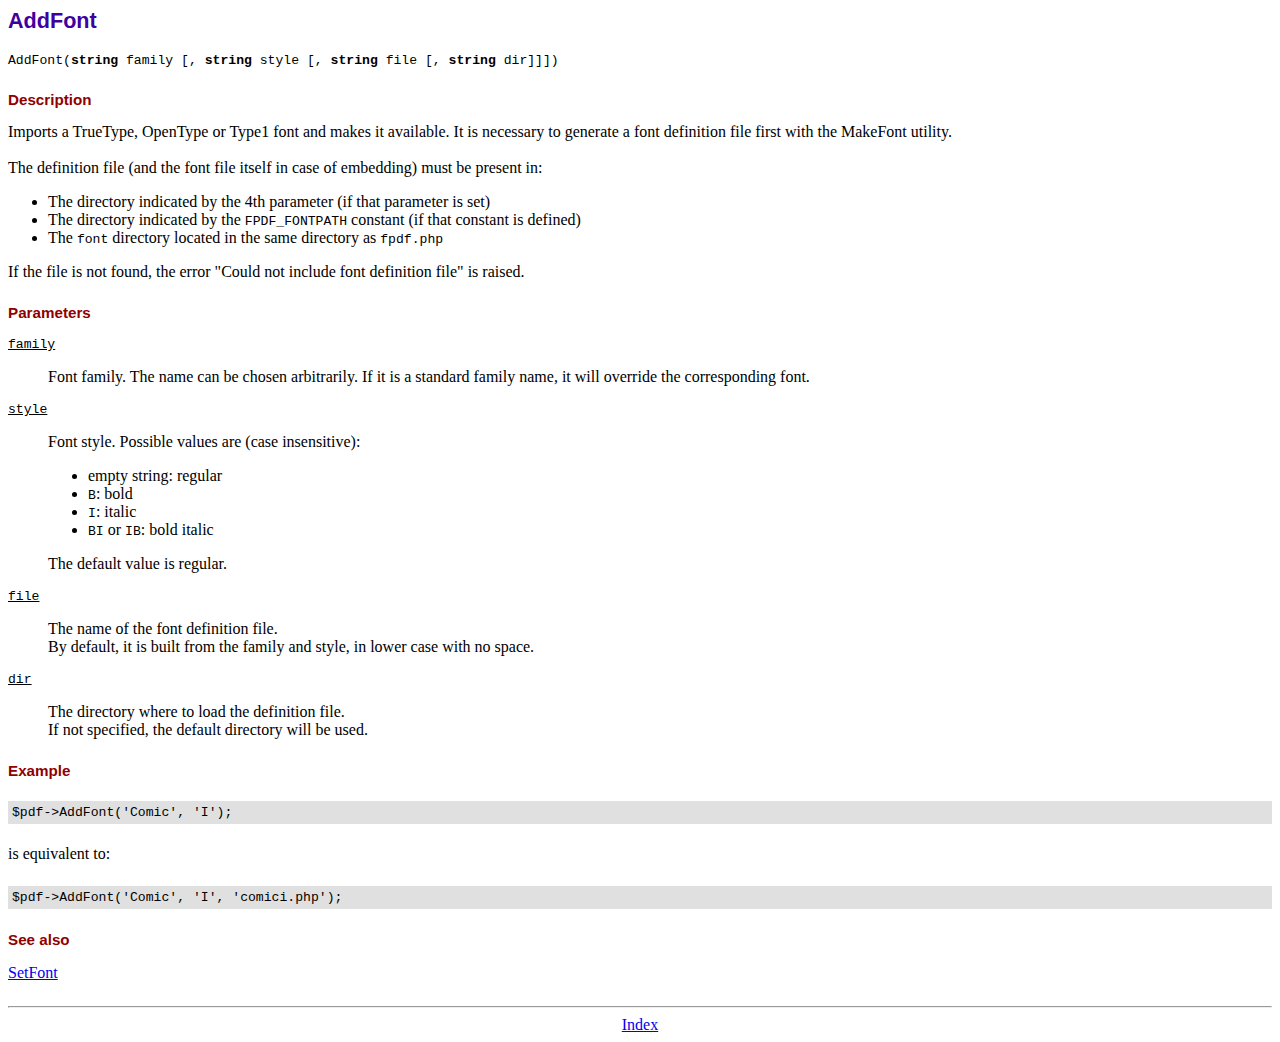
<file: products/invoiceGenerator/fpdf/doc/addfont.htm>
<!DOCTYPE html PUBLIC "-//W3C//DTD HTML 4.01 Transitional//EN">
<html>
<head>
<meta http-equiv="Content-Type" content="text/html; charset=UTF-8">
<title>AddFont</title>
<link type="text/css" rel="stylesheet" href="../fpdf.css">
</head>
<body>
<h1>AddFont</h1>
<code>AddFont(<b>string</b> family [, <b>string</b> style [, <b>string</b> file [, <b>string</b> dir]]])</code>
<h2>Description</h2>
Imports a TrueType, OpenType or Type1 font and makes it available. It is necessary to generate a font
definition file first with the MakeFont utility.
<br>
<br>
The definition file (and the font file itself in case of embedding) must be present in:
<ul>
<li>The directory indicated by the 4th parameter (if that parameter is set)</li>
<li>The directory indicated by the <code>FPDF_FONTPATH</code> constant (if that constant is defined)</li>
<li>The <code>font</code> directory located in the same directory as <code>fpdf.php</code></li>
</ul>
If the file is not found, the error "Could not include font definition file" is raised.
<h2>Parameters</h2>
<dl class="param">
<dt><code>family</code></dt>
<dd>
Font family. The name can be chosen arbitrarily. If it is a standard family name, it will
override the corresponding font.
</dd>
<dt><code>style</code></dt>
<dd>
Font style. Possible values are (case insensitive):
<ul>
<li>empty string: regular</li>
<li><code>B</code>: bold</li>
<li><code>I</code>: italic</li>
<li><code>BI</code> or <code>IB</code>: bold italic</li>
</ul>
The default value is regular.
</dd>
<dt><code>file</code></dt>
<dd>
The name of the font definition file.
<br>
By default, it is built from the family and style, in lower case with no space.
</dd>
<dt><code>dir</code></dt>
<dd>
The directory where to load the definition file.
<br>
If not specified, the default directory will be used.
</dd>
</dl>
<h2>Example</h2>
<div class="doc-source">
<pre><code>$pdf-&gt;AddFont('Comic', 'I');</code></pre>
</div>
is equivalent to:
<div class="doc-source">
<pre><code>$pdf-&gt;AddFont('Comic', 'I', 'comici.php');</code></pre>
</div>
<h2>See also</h2>
<a href="setfont.htm">SetFont</a>
<hr style="margin-top:1.5em">
<div style="text-align:center"><a href="index.htm">Index</a></div>
</body>
</html>
</file>
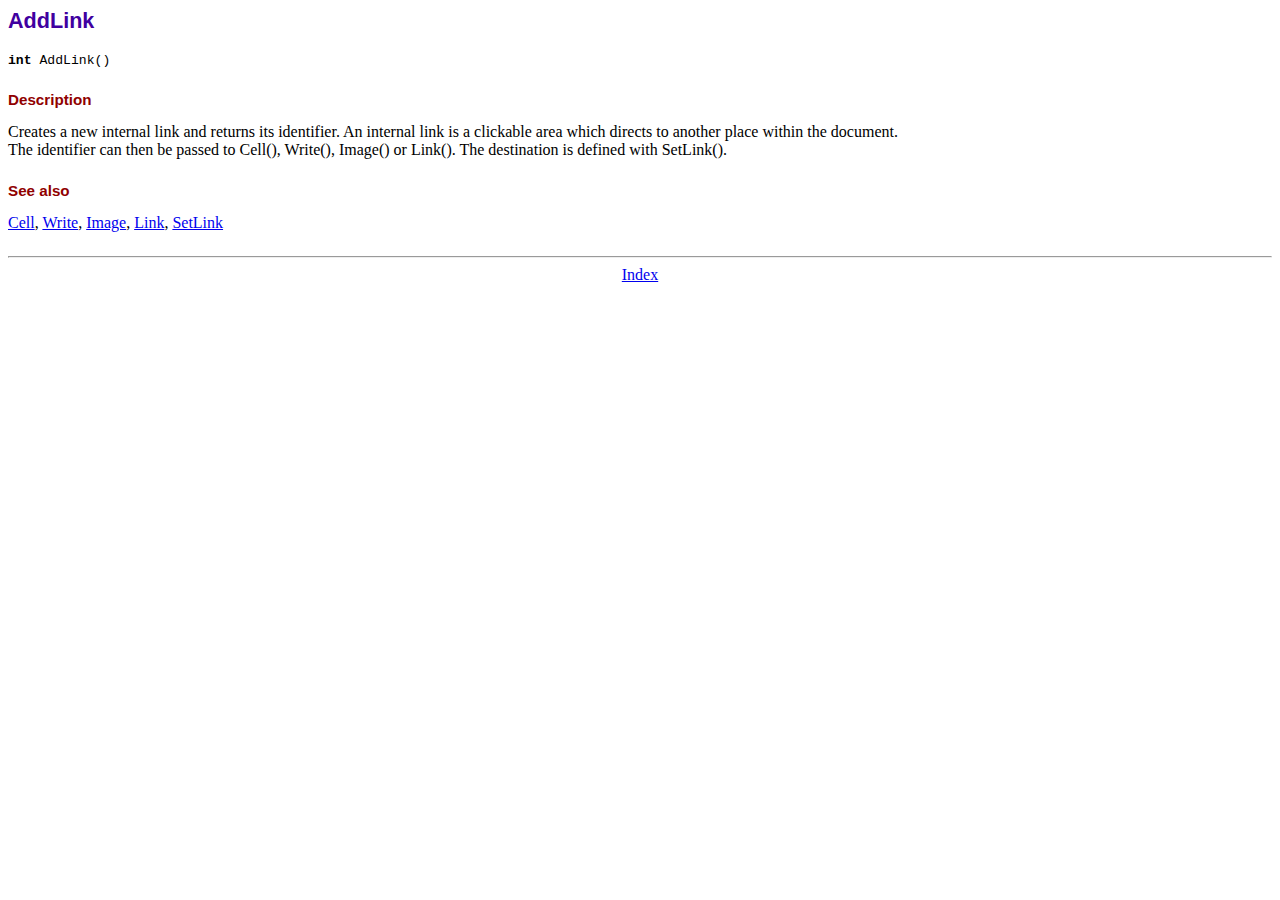
<file: products/invoiceGenerator/fpdf/doc/addlink.htm>
<!DOCTYPE html PUBLIC "-//W3C//DTD HTML 4.01 Transitional//EN">
<html>
<head>
<meta http-equiv="Content-Type" content="text/html; charset=UTF-8">
<title>AddLink</title>
<link type="text/css" rel="stylesheet" href="../fpdf.css">
</head>
<body>
<h1>AddLink</h1>
<code><b>int</b> AddLink()</code>
<h2>Description</h2>
Creates a new internal link and returns its identifier. An internal link is a clickable area
which directs to another place within the document.
<br>
The identifier can then be passed to Cell(), Write(), Image() or Link(). The destination is
defined with SetLink().
<h2>See also</h2>
<a href="cell.htm">Cell</a>,
<a href="write.htm">Write</a>,
<a href="image.htm">Image</a>,
<a href="link.htm">Link</a>,
<a href="setlink.htm">SetLink</a>
<hr style="margin-top:1.5em">
<div style="text-align:center"><a href="index.htm">Index</a></div>
</body>
</html>
</file>
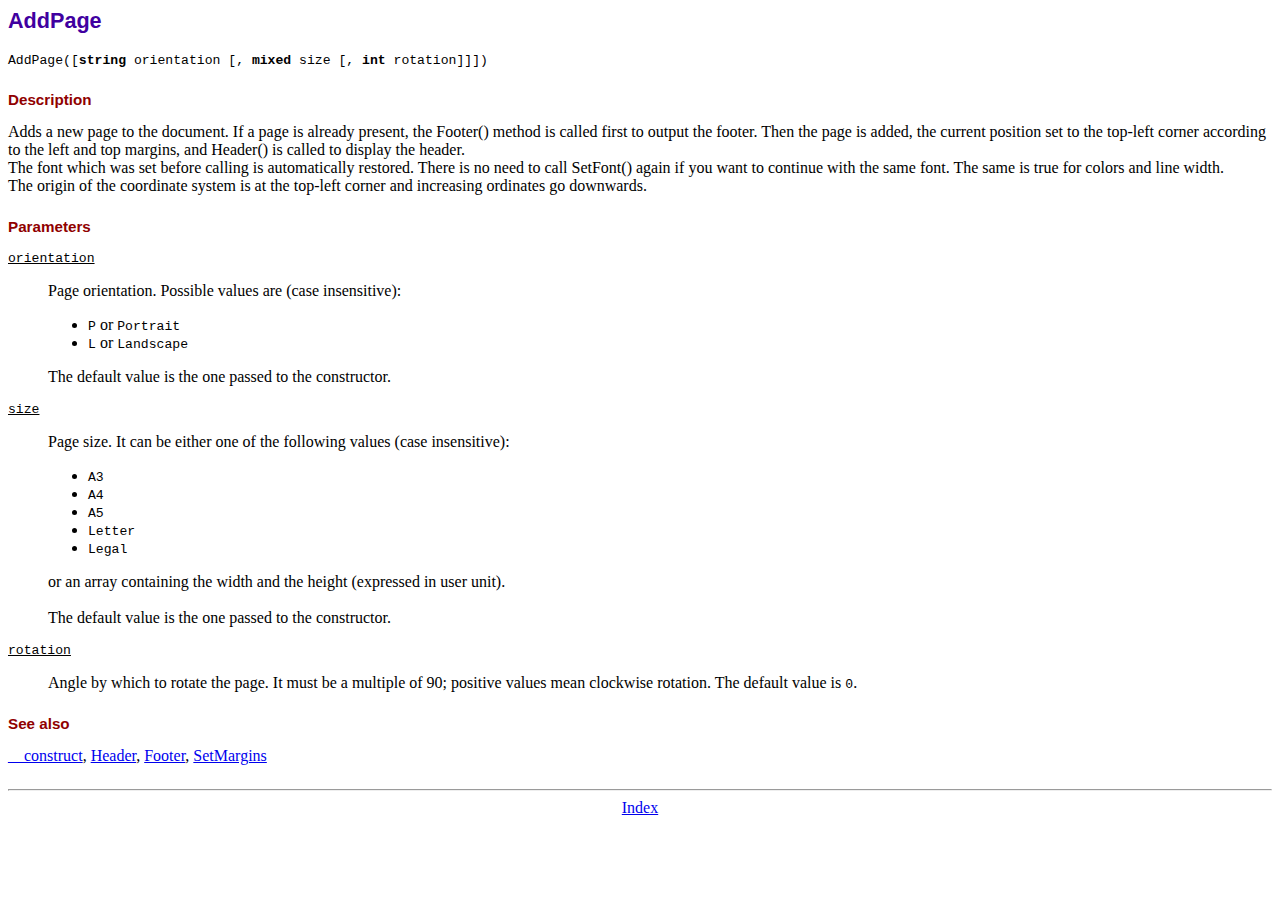
<file: products/invoiceGenerator/fpdf/doc/addpage.htm>
<!DOCTYPE html PUBLIC "-//W3C//DTD HTML 4.01 Transitional//EN">
<html>
<head>
<meta http-equiv="Content-Type" content="text/html; charset=UTF-8">
<title>AddPage</title>
<link type="text/css" rel="stylesheet" href="../fpdf.css">
</head>
<body>
<h1>AddPage</h1>
<code>AddPage([<b>string</b> orientation [, <b>mixed</b> size [, <b>int</b> rotation]]])</code>
<h2>Description</h2>
Adds a new page to the document. If a page is already present, the Footer() method is called
first to output the footer. Then the page is added, the current position set to the top-left
corner according to the left and top margins, and Header() is called to display the header.
<br>
The font which was set before calling is automatically restored. There is no need to call
SetFont() again if you want to continue with the same font. The same is true for colors and
line width.
<br>
The origin of the coordinate system is at the top-left corner and increasing ordinates go
downwards.
<h2>Parameters</h2>
<dl class="param">
<dt><code>orientation</code></dt>
<dd>
Page orientation. Possible values are (case insensitive):
<ul>
<li><code>P</code> or <code>Portrait</code></li>
<li><code>L</code> or <code>Landscape</code></li>
</ul>
The default value is the one passed to the constructor.
</dd>
<dt><code>size</code></dt>
<dd>
Page size. It can be either one of the following values (case insensitive):
<ul>
<li><code>A3</code></li>
<li><code>A4</code></li>
<li><code>A5</code></li>
<li><code>Letter</code></li>
<li><code>Legal</code></li>
</ul>
or an array containing the width and the height (expressed in user unit).<br>
<br>
The default value is the one passed to the constructor.
</dd>
<dt><code>rotation</code></dt>
<dd>
Angle by which to rotate the page. It must be a multiple of 90; positive values
mean clockwise rotation. The default value is <code>0</code>.
</dd>
</dl>
<h2>See also</h2>
<a href="__construct.htm">__construct</a>,
<a href="header.htm">Header</a>,
<a href="footer.htm">Footer</a>,
<a href="setmargins.htm">SetMargins</a>
<hr style="margin-top:1.5em">
<div style="text-align:center"><a href="index.htm">Index</a></div>
</body>
</html>
</file>
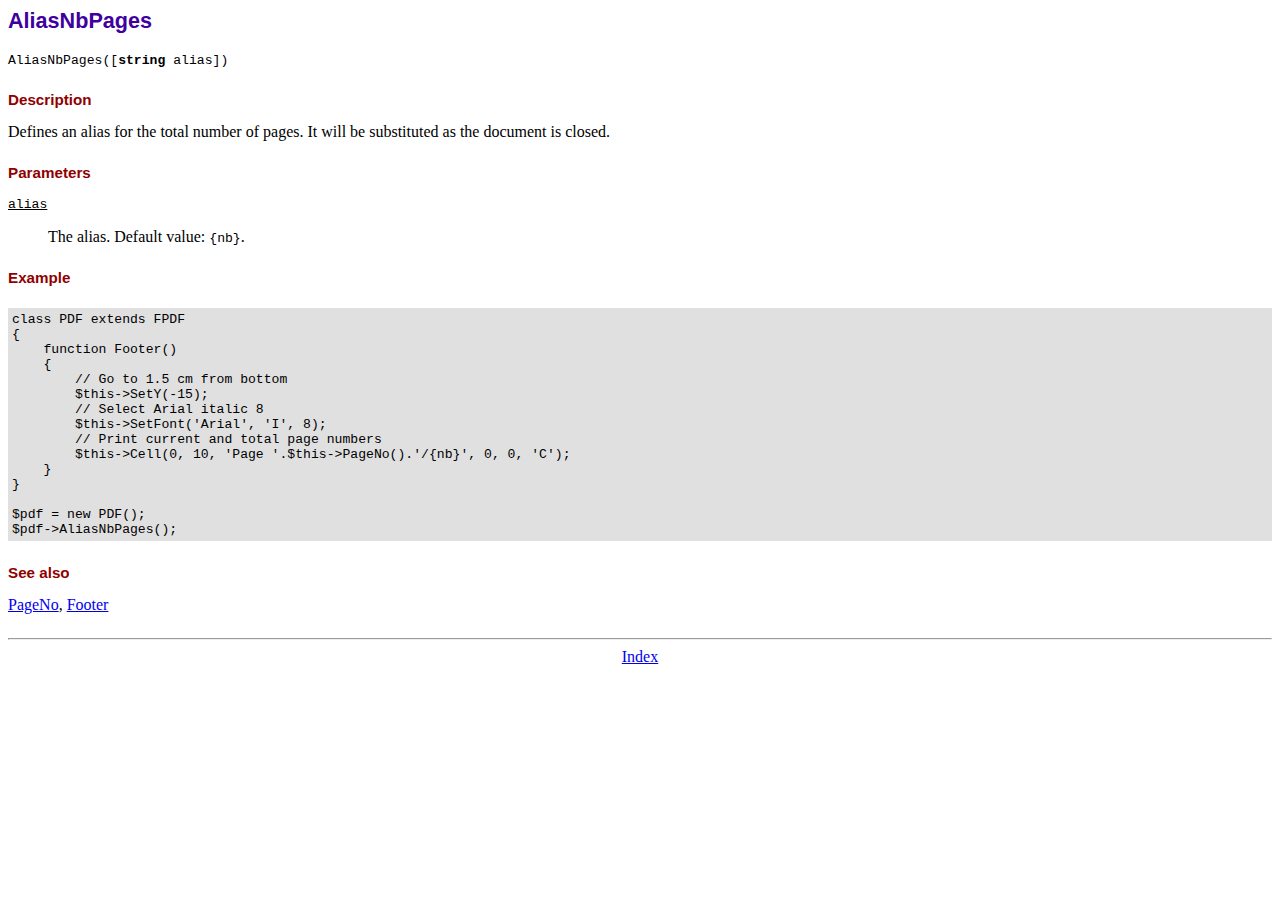
<file: products/invoiceGenerator/fpdf/doc/aliasnbpages.htm>
<!DOCTYPE html PUBLIC "-//W3C//DTD HTML 4.01 Transitional//EN">
<html>
<head>
<meta http-equiv="Content-Type" content="text/html; charset=UTF-8">
<title>AliasNbPages</title>
<link type="text/css" rel="stylesheet" href="../fpdf.css">
</head>
<body>
<h1>AliasNbPages</h1>
<code>AliasNbPages([<b>string</b> alias])</code>
<h2>Description</h2>
Defines an alias for the total number of pages. It will be substituted as the document is
closed.
<h2>Parameters</h2>
<dl class="param">
<dt><code>alias</code></dt>
<dd>
The alias. Default value: <code>{nb}</code>.
</dd>
</dl>
<h2>Example</h2>
<div class="doc-source">
<pre><code>class PDF extends FPDF
{
    function Footer()
    {
        // Go to 1.5 cm from bottom
        $this-&gt;SetY(-15);
        // Select Arial italic 8
        $this-&gt;SetFont('Arial', 'I', 8);
        // Print current and total page numbers
        $this-&gt;Cell(0, 10, 'Page '.$this-&gt;PageNo().'/{nb}', 0, 0, 'C');
    }
}

$pdf = new PDF();
$pdf-&gt;AliasNbPages();</code></pre>
</div>
<h2>See also</h2>
<a href="pageno.htm">PageNo</a>,
<a href="footer.htm">Footer</a>
<hr style="margin-top:1.5em">
<div style="text-align:center"><a href="index.htm">Index</a></div>
</body>
</html>
</file>
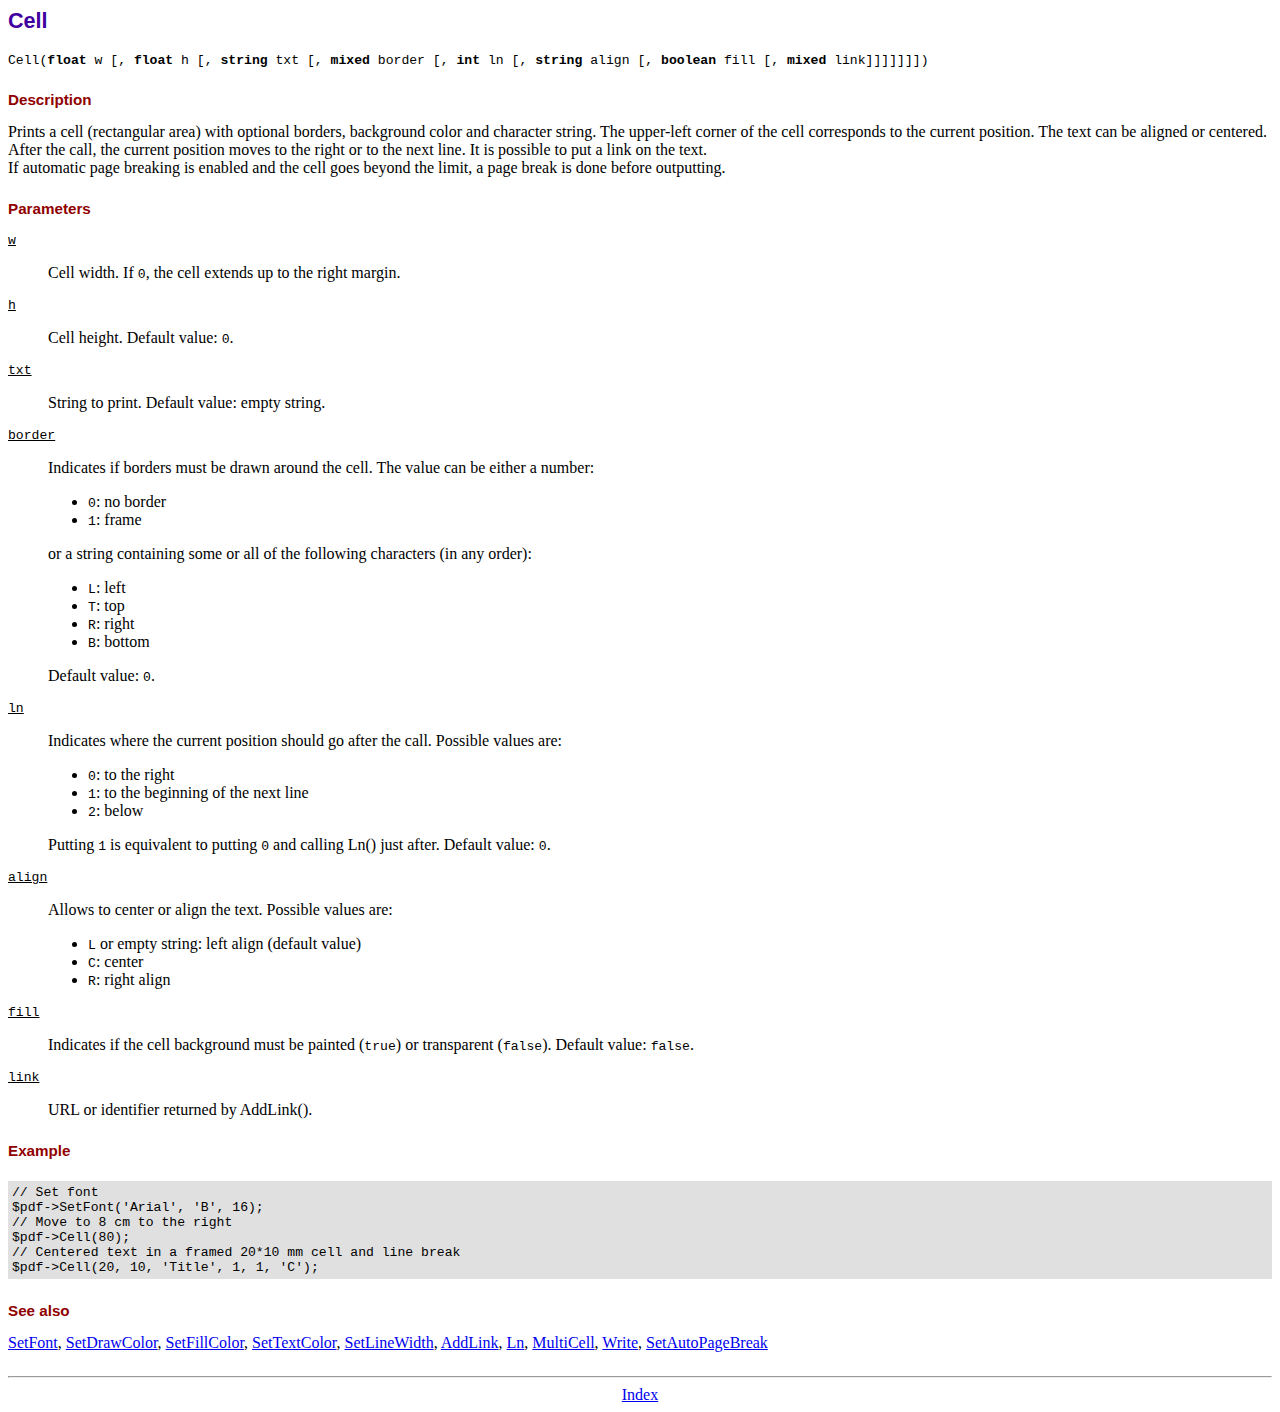
<file: products/invoiceGenerator/fpdf/doc/cell.htm>
<!DOCTYPE html PUBLIC "-//W3C//DTD HTML 4.01 Transitional//EN">
<html>
<head>
<meta http-equiv="Content-Type" content="text/html; charset=UTF-8">
<title>Cell</title>
<link type="text/css" rel="stylesheet" href="../fpdf.css">
</head>
<body>
<h1>Cell</h1>
<code>Cell(<b>float</b> w [, <b>float</b> h [, <b>string</b> txt [, <b>mixed</b> border [, <b>int</b> ln [, <b>string</b> align [, <b>boolean</b> fill [, <b>mixed</b> link]]]]]]])</code>
<h2>Description</h2>
Prints a cell (rectangular area) with optional borders, background color and character string.
The upper-left corner of the cell corresponds to the current position. The text can be aligned
or centered. After the call, the current position moves to the right or to the next line. It is
possible to put a link on the text.
<br>
If automatic page breaking is enabled and the cell goes beyond the limit, a page break is
done before outputting.
<h2>Parameters</h2>
<dl class="param">
<dt><code>w</code></dt>
<dd>
Cell width. If <code>0</code>, the cell extends up to the right margin.
</dd>
<dt><code>h</code></dt>
<dd>
Cell height.
Default value: <code>0</code>.
</dd>
<dt><code>txt</code></dt>
<dd>
String to print.
Default value: empty string.
</dd>
<dt><code>border</code></dt>
<dd>
Indicates if borders must be drawn around the cell. The value can be either a number:
<ul>
<li><code>0</code>: no border</li>
<li><code>1</code>: frame</li>
</ul>
or a string containing some or all of the following characters (in any order):
<ul>
<li><code>L</code>: left</li>
<li><code>T</code>: top</li>
<li><code>R</code>: right</li>
<li><code>B</code>: bottom</li>
</ul>
Default value: <code>0</code>.
</dd>
<dt><code>ln</code></dt>
<dd>
Indicates where the current position should go after the call. Possible values are:
<ul>
<li><code>0</code>: to the right</li>
<li><code>1</code>: to the beginning of the next line</li>
<li><code>2</code>: below</li>
</ul>
Putting <code>1</code> is equivalent to putting <code>0</code> and calling Ln() just after.
Default value: <code>0</code>.
</dd>
<dt><code>align</code></dt>
<dd>
Allows to center or align the text. Possible values are:
<ul>
<li><code>L</code> or empty string: left align (default value)</li>
<li><code>C</code>: center</li>
<li><code>R</code>: right align</li>
</ul>
</dd>
<dt><code>fill</code></dt>
<dd>
Indicates if the cell background must be painted (<code>true</code>) or transparent (<code>false</code>).
Default value: <code>false</code>.
</dd>
<dt><code>link</code></dt>
<dd>
URL or identifier returned by AddLink().
</dd>
</dl>
<h2>Example</h2>
<div class="doc-source">
<pre><code>// Set font
$pdf-&gt;SetFont('Arial', 'B', 16);
// Move to 8 cm to the right
$pdf-&gt;Cell(80);
// Centered text in a framed 20*10 mm cell and line break
$pdf-&gt;Cell(20, 10, 'Title', 1, 1, 'C');</code></pre>
</div>
<h2>See also</h2>
<a href="setfont.htm">SetFont</a>,
<a href="setdrawcolor.htm">SetDrawColor</a>,
<a href="setfillcolor.htm">SetFillColor</a>,
<a href="settextcolor.htm">SetTextColor</a>,
<a href="setlinewidth.htm">SetLineWidth</a>,
<a href="addlink.htm">AddLink</a>,
<a href="ln.htm">Ln</a>,
<a href="multicell.htm">MultiCell</a>,
<a href="write.htm">Write</a>,
<a href="setautopagebreak.htm">SetAutoPageBreak</a>
<hr style="margin-top:1.5em">
<div style="text-align:center"><a href="index.htm">Index</a></div>
</body>
</html>
</file>
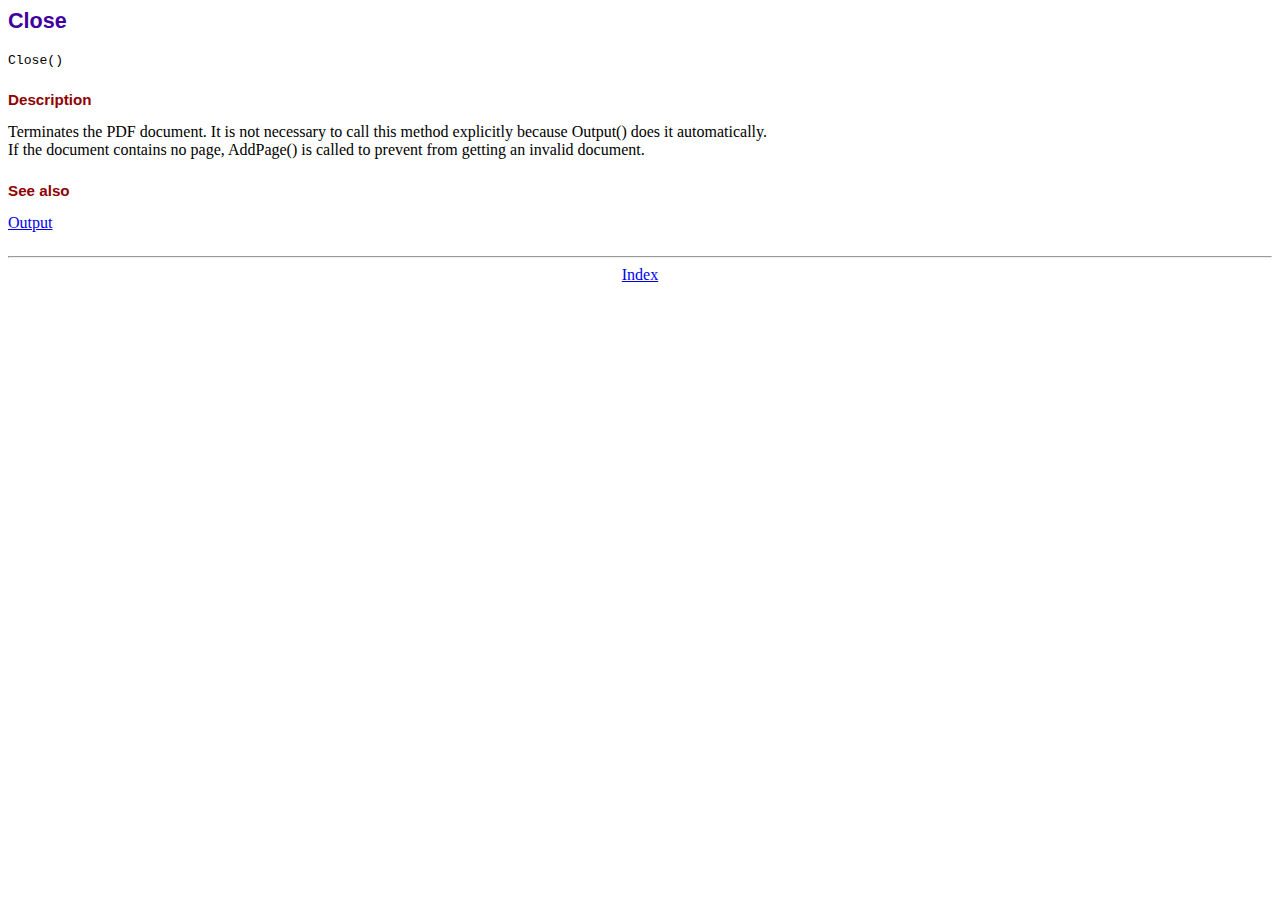
<file: products/invoiceGenerator/fpdf/doc/close.htm>
<!DOCTYPE html PUBLIC "-//W3C//DTD HTML 4.01 Transitional//EN">
<html>
<head>
<meta http-equiv="Content-Type" content="text/html; charset=UTF-8">
<title>Close</title>
<link type="text/css" rel="stylesheet" href="../fpdf.css">
</head>
<body>
<h1>Close</h1>
<code>Close()</code>
<h2>Description</h2>
Terminates the PDF document. It is not necessary to call this method explicitly because Output()
does it automatically.
<br>
If the document contains no page, AddPage() is called to prevent from getting an invalid document.
<h2>See also</h2>
<a href="output.htm">Output</a>
<hr style="margin-top:1.5em">
<div style="text-align:center"><a href="index.htm">Index</a></div>
</body>
</html>
</file>
<file: products/invoiceGenerator/fpdf/fpdf.css>
body {font-family:"Times New Roman",serif}
h1 {font:bold 135% Arial,sans-serif; color:#4000A0; margin-bottom:0.9em}
h2 {font:bold 95% Arial,sans-serif; color:#900000; margin-top:1.5em; margin-bottom:1em}
dl.param dt {text-decoration:underline}
dl.param dd {margin-top:1em; margin-bottom:1em}
dl.param ul {margin-top:1em; margin-bottom:1em}
tt, code, kbd {font-family:"Courier New",Courier,monospace; font-size:82%}
div.source {margin-top:1.4em; margin-bottom:1.3em}
div.source pre {display:table; border:1px solid #24246A; width:100%; margin:0em; font-family:inherit; font-size:100%}
div.source code {display:block; border:1px solid #C5C5EC; background-color:#F0F5FF; padding:6px; color:#000000}
div.doc-source {margin-top:1.4em; margin-bottom:1.3em}
div.doc-source pre {display:table; width:100%; margin:0em; font-family:inherit; font-size:100%}
div.doc-source code {display:block; background-color:#E0E0E0; padding:4px}
.kw {color:#000080; font-weight:bold}
.str {color:#CC0000}
.cmt {color:#008000}
p.demo {text-align:center; margin-top:-0.9em}
a.demo {text-decoration:none; font-weight:bold; color:#0000CC}
a.demo:link {text-decoration:none; font-weight:bold; color:#0000CC}
a.demo:hover {text-decoration:none; font-weight:bold; color:#0000FF}
a.demo:active {text-decoration:none; font-weight:bold; color:#0000FF}
</file>
